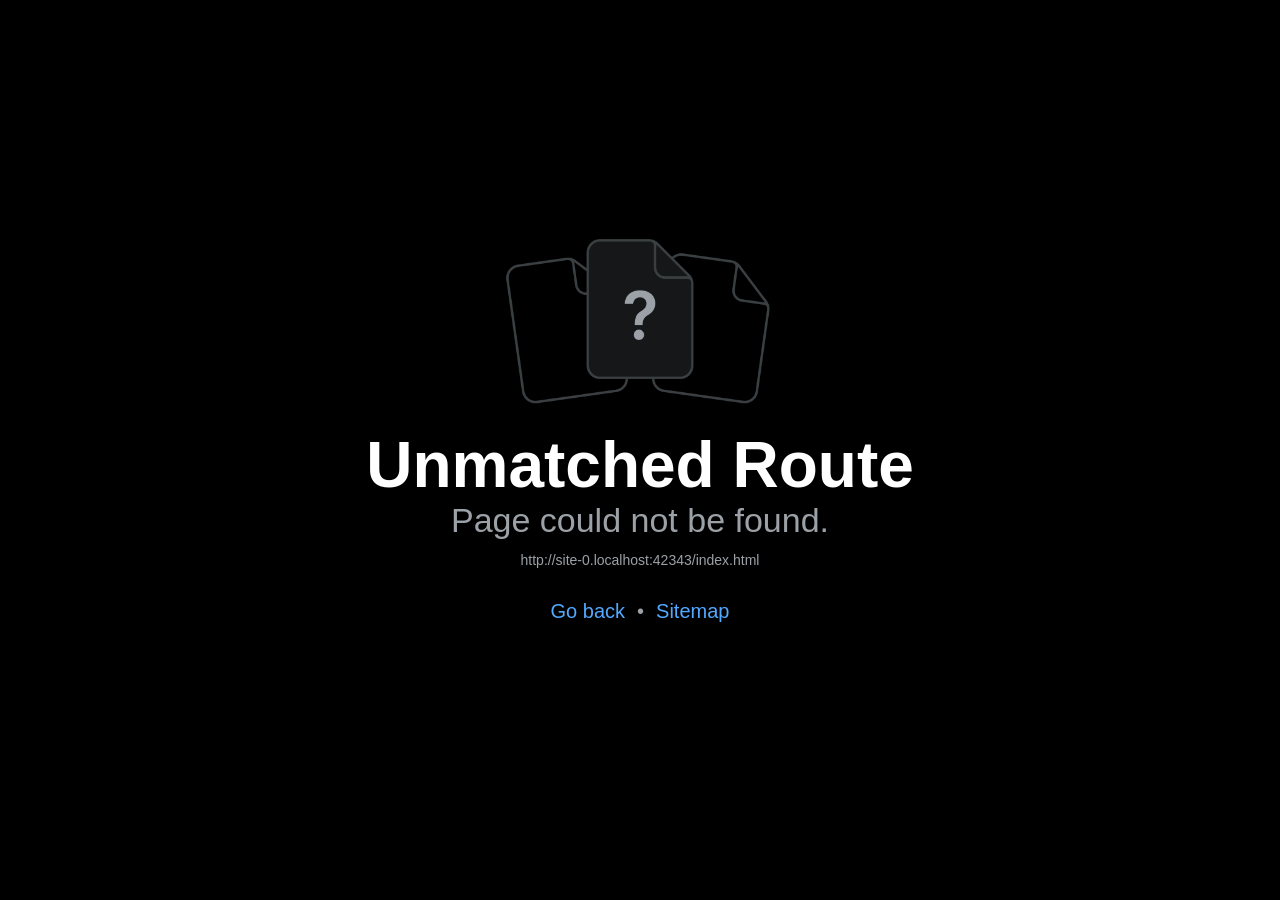
<file: index.html>
<!DOCTYPE html><html  lang="en"><head><title data-rh="true"></title><meta charSet="utf-8"/><meta name="viewport" content="width=device-width, initial-scale=1, shrink-to-fit=no"/><meta http-equiv="X-UA-Compatible" content="IE=edge"/><style id="expo-reset">#root,body,html{height:100%}body{overflow:hidden}#root{display:flex}</style><style id="react-native-stylesheet">[stylesheet-group="0"]{}
body{margin:0;}
button::-moz-focus-inner,input::-moz-focus-inner{border:0;padding:0;}
html{-ms-text-size-adjust:100%;-webkit-text-size-adjust:100%;-webkit-tap-highlight-color:rgba(0,0,0,0);}
input::-webkit-search-cancel-button,input::-webkit-search-decoration,input::-webkit-search-results-button,input::-webkit-search-results-decoration{display:none;}
[stylesheet-group="1"]{}
.css-11aywtz{-moz-appearance:textfield;-webkit-appearance:none;background-color:rgba(0,0,0,0.00);border-bottom-left-radius:0px;border-bottom-right-radius:0px;border-top-left-radius:0px;border-top-right-radius:0px;border:0 solid black;box-sizing:border-box;font:14px -apple-system,BlinkMacSystemFont,"Segoe UI",Roboto,Helvetica,Arial,sans-serif;margin:0px;padding:0px;resize:none;}
.css-146c3p1{background-color:rgba(0,0,0,0.00);border:0 solid black;box-sizing:border-box;color:rgba(0,0,0,1.00);display:inline;font:14px -apple-system,BlinkMacSystemFont,"Segoe UI",Roboto,Helvetica,Arial,sans-serif;list-style:none;margin:0px;padding:0px;position:relative;text-align:start;text-decoration:none;white-space:pre-wrap;word-wrap:break-word;}
.css-1jxf684{background-color:rgba(0,0,0,0.00);border:0 solid black;box-sizing:border-box;color:inherit;display:inline;font:inherit;list-style:none;margin:0px;padding:0px;position:relative;text-align:inherit;text-decoration:none;white-space:inherit;word-wrap:break-word;}
.css-9pa8cd{bottom:0px;height:100%;left:0px;opacity:0;position:absolute;right:0px;top:0px;width:100%;z-index:-1;}
.css-g5y9jx{align-content:flex-start;align-items:stretch;background-color:rgba(0,0,0,0.00);border:0 solid black;box-sizing:border-box;display:flex;flex-basis:auto;flex-direction:column;flex-shrink:0;list-style:none;margin:0px;min-height:0px;min-width:0px;padding:0px;position:relative;text-decoration:none;z-index:0;}
[stylesheet-group="2"]{}
.r-11mg6pl{border-bottom-color:rgba(255,255,255,1.00);border-left-color:rgba(255,255,255,1.00);border-right-color:rgba(255,255,255,1.00);border-top-color:rgba(255,255,255,1.00);}
.r-13awgt0{flex:1;}
.r-1awa8pu{border-bottom-color:rgba(101,119,134,1.00);border-left-color:rgba(101,119,134,1.00);border-right-color:rgba(101,119,134,1.00);border-top-color:rgba(101,119,134,1.00);}
.r-1bq2mok{margin:3px;}
.r-1d4xg89{border-bottom-color:rgba(170,184,194,1.00);border-left-color:rgba(170,184,194,1.00);border-right-color:rgba(170,184,194,1.00);border-top-color:rgba(170,184,194,1.00);}
.r-1dzdj1l{border-bottom-left-radius:10px;border-bottom-right-radius:10px;border-top-left-radius:10px;border-top-right-radius:10px;}
.r-1f0042m{border-bottom-left-radius:5px;border-bottom-right-radius:5px;border-top-left-radius:5px;border-top-right-radius:5px;}
.r-1j16mh1{border-bottom-left-radius:100%;border-bottom-right-radius:100%;border-top-left-radius:100%;border-top-right-radius:100%;}
.r-1jkafct{border-bottom-left-radius:2px;border-bottom-right-radius:2px;border-top-left-radius:2px;border-top-right-radius:2px;}
.r-1jyn79y{border-bottom-color:rgba(0,150,136,1.00);border-left-color:rgba(0,150,136,1.00);border-right-color:rgba(0,150,136,1.00);border-top-color:rgba(0,150,136,1.00);}
.r-1pcd2l5{padding:20px;}
.r-1phboty{border-bottom-style:solid;border-left-style:solid;border-right-style:solid;border-top-style:solid;}
.r-1q9bdsx{border-bottom-left-radius:12px;border-bottom-right-radius:12px;border-top-left-radius:12px;border-top-right-radius:12px;}
.r-1qsk4np{overflow-x:clip;overflow-y:clip;}
.r-1rvyss1{border-bottom-color:rgba(255,255,255,0.20);border-left-color:rgba(255,255,255,0.20);border-right-color:rgba(255,255,255,0.20);border-top-color:rgba(255,255,255,0.20);}
.r-1sp51qo{padding:10px;}
.r-1udh08x{overflow-x:hidden;overflow-y:hidden;}
.r-1uu6nss{padding:5px;}
.r-1xfd6ze{border-bottom-left-radius:8px;border-bottom-right-radius:8px;border-top-left-radius:8px;border-top-right-radius:8px;}
.r-4a18lf{border-bottom-color:rgba(255,0,0,1.00);border-left-color:rgba(255,0,0,1.00);border-right-color:rgba(255,0,0,1.00);border-top-color:rgba(255,0,0,1.00);}
.r-60ke3l{border-bottom-color:rgba(0,128,0,1.00);border-left-color:rgba(0,128,0,1.00);border-right-color:rgba(0,128,0,1.00);border-top-color:rgba(0,128,0,1.00);}
.r-6t2glc{border-bottom-left-radius:40px;border-bottom-right-radius:40px;border-top-left-radius:40px;border-top-right-radius:40px;}
.r-9x6qib{border-bottom-color:rgba(204,214,221,1.00);border-left-color:rgba(204,214,221,1.00);border-right-color:rgba(204,214,221,1.00);border-top-color:rgba(204,214,221,1.00);}
.r-crgep1{margin:0px;}
.r-d045u9{border-bottom-width:2px;border-left-width:2px;border-right-width:2px;border-top-width:2px;}
.r-d23pfw{padding:24px;}
.r-edyy15{padding:8px;}
.r-fx7oqy{border-bottom-color:rgba(0,0,255,1.00);border-left-color:rgba(0,0,255,1.00);border-right-color:rgba(0,0,255,1.00);border-top-color:rgba(0,0,255,1.00);}
.r-krxsd3{display:-webkit-box;}
.r-rs99b7{border-bottom-width:1px;border-left-width:1px;border-right-width:1px;border-top-width:1px;}
.r-t60dpp{padding:0px;}
.r-wg31gx{border-bottom-color:rgba(49,53,56,1.00);border-left-color:rgba(49,53,56,1.00);border-right-color:rgba(49,53,56,1.00);border-top-color:rgba(49,53,56,1.00);}
.r-xoduu5{display:inline-flex;}
.r-ywje51{margin:auto;}
.r-z2wwpe{border-bottom-left-radius:4px;border-bottom-right-radius:4px;border-top-left-radius:4px;border-top-right-radius:4px;}
[stylesheet-group="2.1"]{}
.r-11f147o{padding-bottom:8px;padding-top:8px;}
.r-11gswi8{padding-left:3px;padding-right:3px;}
.r-17q4wm6{margin-left:5px;margin-right:5px;}
.r-184id4b{margin-bottom:12px;margin-top:12px;}
.r-1d7mnkm{padding-bottom:15px;padding-top:15px;}
.r-1e084wi{padding-left:0px;padding-right:0px;}
.r-1mmae3n{padding-bottom:12px;padding-top:12px;}
.r-1ntr0p{padding-left:5px;padding-right:5px;}
.r-1rsorjc{padding-left:36px;padding-right:36px;}
.r-1yd117h{padding-bottom:7px;padding-top:7px;}
.r-3o4zer{padding-left:12px;padding-right:12px;}
.r-cxgwc0{padding-left:24px;padding-right:24px;}
.r-f8sm7e{margin-left:auto;margin-right:auto;}
.r-is05cd{padding-left:8px;padding-right:8px;}
.r-jdiy1a{margin-left:11px;margin-right:11px;}
.r-jusfrs{margin-left:12px;margin-right:12px;}
.r-n5f61p{margin-bottom:3px;margin-top:3px;}
.r-n7gxbd{padding-left:4px;padding-right:4px;}
.r-u9wvl5{padding-left:20px;padding-right:20px;}
.r-ugi1tw{padding-left:5%;padding-right:5%;}
.r-w7s2jr{padding-bottom:16px;padding-top:16px;}
.r-ytbthy{padding-bottom:10px;padding-top:10px;}
[stylesheet-group="2.2"]{}
.r-10s2tm5{left:0%;}
.r-16o8guy{right:100%;}
.r-1a11zyx{margin-right:12px;}
.r-1cwvpvk{margin-left:12px;}
.r-1e97lx8{margin-right:3px;}
.r-1euzeng{padding-left:24px;}
.r-1g4tz6n{margin-right:-14.5px;}
.r-1h31txp{padding-right:16px;}
.r-1lhn9r{margin-left:-14.5px;}
.r-1sqnqi2{margin-left:3px;}
.r-1vl2501{padding-right:24px;}
.r-9mo606{margin-right:10px;}
.r-c59us2{left:-3px;}
.r-dqe1q{right:0%;}
.r-qb41rp{margin-right:5px;}
.r-rci37q{left:100%;}
.r-uhung1{margin-left:10px;}
.r-vpmibe{right:-3px;}
.r-w67my2{padding-left:16px;}
.r-wizibn{margin-left:5px;}
[stylesheet-group="3"]{}
.r-105ug2t{pointer-events:auto!important;}
.r-10ptun7{height:16px;}
.r-10v3vxq{transform:scaleX(-1);}
.r-10x49cs{font-size:10px;}
.r-10xqauy{padding-top:env(safe-area-inset-top);}
.r-11j9u27{visibility:hidden;}
.r-11mpjr4{background-color:rgba(223,223,223,1.00);}
.r-11udlyb{background-color:rgba(0,150,136,1.00);}
.r-11v9fek{min-width:180px;}
.r-11yh6sk{overflow-x:hidden;}
.r-12f6czt{top:17px;}
.r-12vffkv>* {pointer-events:auto;}
.r-12vffkv{pointer-events:none!important;}
.r-135wba7{line-height:24px;}
.r-13aq9py{animation-name:r-1iq689l;}
.r-13qz1uu{width:100%;}
.r-13tjlyg{transition-duration:0.1s;}
.r-1472mwg{height:24px;}
.r-14gqq1x{margin-top:4px;}
.r-14lw9ot{background-color:rgba(255,255,255,1.00);}
.r-14sbq61{background-color:rgba(33,150,243,1.00);}
.r-150rngu{-webkit-overflow-scrolling:touch;}
.r-16y2uox{flex-grow:1;}
.r-173mn98{align-self:flex-end;}
.r-173mzie{transform:scaleY(-1);}
.r-1777fci{justify-content:center;}
.r-17bb2tj{animation-duration:0.75s;}
.r-17leim2{background-repeat:repeat;}
.r-17s6mgv{justify-content:flex-end;}
.r-17tb59b{opacity:0.7;}
.r-17tloay{opacity:0.6;}
.r-17u3ijr{background-color:rgba(155,161,166,0.27);}
.r-184en5c{z-index:1;}
.r-18nhz7w{top:-3px;}
.r-18u1ve8{color:rgba(255,255,255,0.40);}
.r-18u37iz{flex-direction:row;}
.r-19oahor{font-size:64px;}
.r-19wmn03{width:20px;}
.r-19z077z{touch-action:none;}
.r-1a2p6p6{-webkit-text-decoration-style:solid;text-decoration-style:solid;}
.r-1abnn5w{animation-play-state:paused;}
.r-1acpoxo{width:36px;}
.r-1aiqnjv{font-family:monospace,monospace;}
.r-1aockid{width:40px;}
.r-1awozwy{align-items:center;}
.r-1ay1djp{animation-duration:1s;}
.r-1b43r93{font-size:14px;}
.r-1c6unfx{forced-color-adjust:none;}
.r-1c85bru{width:270px;}
.r-1cmwbt1{gap:8px;}
.r-1d2f490{left:0px;}
.r-1d5kdc7{flex-direction:column-reverse;}
.r-1ddef8g{-webkit-text-decoration-line:underline;text-decoration-line:underline;}
.r-1dernwh{height:70%;}
.r-1dpkw9{letter-spacing:0.3px;}
.r-1ei5mc7{cursor:inherit;}
.r-1enofrn{font-size:12px;}
.r-1euycsn{flex-direction:row-reverse;}
.r-1ewcgjf{box-shadow:0px 1px 3px rgba(0,0,0,0.5);}
.r-1ff274t{text-align:right;}
.r-1ffj0ar{background-color:rgba(0,0,0,0.40);}
.r-1g80hic{opacity:0.8;}
.r-1ge9hsw{max-width:960px;}
.r-1ghxqbu{font-variant:tabular-nums;}
.r-1h0z5md{justify-content:flex-start;}
.r-1habvwh{align-items:flex-start;}
.r-1i10wst{font-size:18px;}
.r-1i6wzkk{-moz-transition-property:opacity;-webkit-transition-property:opacity;transition-property:opacity;}
.r-1i71y14{gap:14px;}
.r-1ikidpy{letter-spacing:0.5px;}
.r-1iln25a{word-wrap:normal;}
.r-1inkyih{font-size:17px;}
.r-1iusvr4{flex-basis:0px;}
.r-1janqcz{width:16px;}
.r-1jkjb{margin-left:8px;}
.r-1kb76zh{margin-right:8px;}
.r-1kfrs79{font-weight:600;}
.r-1kihuf0{align-self:center;}
.r-1ld3bg{top:-4px;}
.r-1ldzwu0{animation-timing-function:linear;}
.r-1loqt21{cursor:pointer;}
.r-1mhb1uw{width:42px;}
.r-1mlwlqe{flex-basis:auto;}
.r-1mrlafo{background-position:0;}
.r-1muvv40{animation-iteration-count:infinite;}
.r-1niwhzg{background-color:rgba(0,0,0,0.00);}
.r-1nlw0im{bottom:8px;}
.r-1no09lo{margin-top:28px;}
.r-1nxhmzv{margin-bottom:28px;}
.r-1ny4l3l{outline-style:none;}
.r-1ocf4r9{scroll-snap-type:y mandatory;}
.r-1onu96p{border-curve:continuous;}
.r-1oszu61{align-items:stretch;}
.r-1otgn73{touch-action:manipulation;}
.r-1p0dtai{bottom:0px;}
.r-1pi2tsx{height:100%;}
.r-1pm8pkb{font-family:Courier;}
.r-1qd0xha{font-family:-apple-system,BlinkMacSystemFont,"Segoe UI",Roboto,Helvetica,Arial,sans-serif;}
.r-1qulhi1{animation-name:r-1pzkwqh;}
.r-1r4fvd0{color:rgba(82,169,255,1.00);}
.r-1r74h94{left:8px;}
.r-1r8g8re{height:36px;}
.r-1rnoaur{overflow-y:auto;}
.r-1sg8ghl{z-index:1000;}
.r-1ssbvtb{gap:12px;}
.r-1sxrcry{background-size:auto;}
.r-1udbk01{text-overflow:ellipsis;}
.r-1ui5ee8{font-size:32px;}
.r-1vr29t4{font-weight:800;}
.r-1w6e6rj{flex-wrap:wrap;}
.r-1wbh5a2{flex-shrink:1;}
.r-1wtj0ep{justify-content:space-between;}
.r-1wyyakw{z-index:-1;}
.r-1xcajam{position:fixed;}
.r-1xnzce8{-moz-user-select:text;-webkit-user-select:text;user-select:text;}
.r-1xpsq9i{box-shadow:0px 3px 3px rgba(0, 0, 0, 0.33);}
.r-1xzupcd{width:13px;}
.r-1yef0xd{animation-name:r-11cv4x;}
.r-2eszeu::-webkit-scrollbar{display:none}
.r-2eszeu{scrollbar-width:none;}
.r-30o5oe{-moz-appearance:none;-ms-appearance:none;-webkit-appearance:none;appearance:none;}
.r-356f0p{letter-spacing:0.35px;}
.r-3mc0re{right:8px;}
.r-3s2u2q{white-space:nowrap;}
.r-417010{z-index:0;}
.r-4gszlv{background-size:cover;}
.r-4v7adb{height:5px;}
.r-5oul0u{margin-bottom:8px;}
.r-60vfwk{min-width:1px;}
.r-633pao>* {pointer-events:none;}
.r-633pao{pointer-events:none!important;}
.r-6dt33c{opacity:1;}
.r-6gpygo{margin-bottom:12px;}
.r-6taxm2:-ms-input-placeholder{color:var(--placeholderTextColor);opacity:1;}
.r-6taxm2::-moz-placeholder{color:var(--placeholderTextColor);opacity:1;}
.r-6taxm2::-webkit-input-placeholder{color:var(--placeholderTextColor);opacity:1;}
.r-6taxm2::placeholder{color:var(--placeholderTextColor);opacity:1;}
.r-726pan{width:31px;}
.r-76blku{height:21px;}
.r-7cikom{font-size:inherit;}
.r-7q8q6z{cursor:default;}
.r-8akbws{-webkit-box-orient:vertical;}
.r-8ay8q1{letter-spacing:0.1px;}
.r-97e31f{padding-bottom:env(safe-area-inset-bottom);}
.r-9daxd3{animation-duration:250ms;}
.r-a023e6{font-size:15px;}
.r-adyw6z{font-size:20px;}
.r-agouwx{transform:translateZ(0);}
.r-ah5dr5>* {pointer-events:none;}
.r-ah5dr5{pointer-events:auto!important;}
.r-aruset{font-weight:200;}
.r-bi4vy9{transform:translateY(100%);}
.r-bt1l66{min-height:20px;}
.r-buy8e9{overflow-y:hidden;}
.r-bv2aro{padding-left:env(safe-area-inset-left);}
.r-c68hjy{color:rgba(161,161,161,1.00);}
.r-cpa5s6{scroll-snap-align:start;}
.r-cqee49{color:rgba(0,0,0,1.00);}
.r-dkge59{background-color:rgba(170,184,194,1.00);}
.r-dnmrzs{max-width:100%;}
.r-e1k2in{right:16px;}
.r-eafdt9{transition-duration:0.15s;}
.r-ebwn4k{animation-name:r-q67da2;}
.r-ehq7j7{background-size:contain;}
.r-eqz5dr{flex-direction:column;}
.r-eu3ka{height:40px;}
.r-fdjqy7{text-align:left;}
.r-g3mlsw{animation-name:r-t2lo5v;}
.r-ghxds0{transform:translateY(0%);}
.r-gtdqiz{position:-webkit-sticky;position:sticky;}
.r-h0d30l{height:28px;}
.r-hxflta{padding-right:env(safe-area-inset-right);}
.r-icoktb{opacity:0.5;}
.r-ipm5af{top:0px;}
.r-jwli3a{color:rgba(255,255,255,1.00);}
.r-k200y{align-self:flex-start;}
.r-kemksi{background-color:rgba(0,0,0,1.00);}
.r-kizejy{color:rgba(155,161,166,1.00);}
.r-knv0ih{margin-top:8px;}
.r-leqjx2{animation-timing-function:cubic-bezier(0.215, 0.61, 0.355, 1);}
.r-lltvgl{overflow-x:auto;}
.r-lpb231{height:168px;}
.r-lrsllp{width:24px;}
.r-lrvibr{-moz-user-select:none;-webkit-user-select:none;user-select:none;}
.r-majxgm{font-weight:500;}
.r-mfh4gg{scroll-snap-type:x mandatory;}
.r-mhe3cw{z-index:10;}
.r-mro3nb{background-color:rgba(21,23,24,1.00);}
.r-n6v787{font-size:13px;}
.r-o4n3w5{width:23px;}
.r-o9xkwf{top:2px;}
.r-orgf3d{opacity:0;}
.r-q4m81j{text-align:center;}
.r-qfi6ny{top:30000px;}
.r-qklmqi{border-bottom-width:1px;}
.r-qn3fzs{padding-bottom:24px;}
.r-rjixqe{line-height:20px;}
.r-rs94m5{background-image:url("[data-uri]");}
.r-s62m2j{animation-timing-function:cubic-bezier(0.47, 0, 0.745, 0.715);}
.r-sfbmgh{z-index:9999;}
.r-so7y2g{line-height:64px;}
.r-tsynxw{text-transform:uppercase;}
.r-u4tkfy{min-height:62px;}
.r-u6sd8q{background-repeat:no-repeat;}
.r-u8s1d{position:absolute;}
.r-u92y06{background-color:rgba(255,165,0,1.00);}
.r-ubezar{font-size:16px;}
.r-uho16t{font-size:34px;}
.r-vacyoi{padding-bottom:64px;}
.r-van48c{caret-color:transparent;}
.r-vboj7i{top:-7px;}
.r-vvn4in{background-position:center;}
.r-vw2c0b{font-weight:bold;}
.r-wfqgy4{transition-duration:100ms;}
.r-ws9h79{left:4px;}
.r-x11e5r{font-family:SFMono-Regular, Menlo, Monaco, Consolas, "Liberation Mono", "Courier New", monospace;}
.r-x3cy2q{background-size:100% 100%;}
.r-xx3c9p{animation-name:r-imtty0;}
.r-y7v2we{background-color:rgba(32,36,37,1.00);}
.r-yivrw8{height:62px;}
.r-z80fyv{height:20px;}
.r-zchlnj{right:0px;}
.r-zz5t5d{font-size:28px;}
@-webkit-keyframes r-11cv4x{0%{transform:rotate(0deg);}100%{transform:rotate(360deg);}}
@-webkit-keyframes r-1iq689l{0%{transform:translateY(0%);}100%{transform:translateY(100%);}}
@-webkit-keyframes r-1pzkwqh{0%{transform:translateY(100%);}100%{transform:translateY(0%);}}
@-webkit-keyframes r-imtty0{0%{opacity:0;}100%{opacity:1;}}
@-webkit-keyframes r-q67da2{0%{transform:translateX(-100%);}100%{transform:translateX(400%);}}
@-webkit-keyframes r-t2lo5v{0%{opacity:1;}100%{opacity:0;}}
@keyframes r-11cv4x{0%{transform:rotate(0deg);}100%{transform:rotate(360deg);}}
@keyframes r-1iq689l{0%{transform:translateY(0%);}100%{transform:translateY(100%);}}
@keyframes r-1pzkwqh{0%{transform:translateY(100%);}100%{transform:translateY(0%);}}
@keyframes r-imtty0{0%{opacity:0;}100%{opacity:1;}}
@keyframes r-q67da2{0%{transform:translateX(-100%);}100%{transform:translateX(400%);}}
@keyframes r-t2lo5v{0%{opacity:1;}100%{opacity:0;}}</style><script type="module">globalThis.__EXPO_ROUTER_HYDRATE__=true;</script><link rel="preload" href="/_expo/static/css/web-a90a2da799e51731002fde9469a9a006.css" as="style"><link rel="stylesheet" href="/_expo/static/css/web-a90a2da799e51731002fde9469a9a006.css"><link rel="icon" href="/favicon.ico" /></head><body><div id="root"><div class="css-g5y9jx r-13awgt0"><!--$--><!--/$--></div></div><script src="/_expo/static/js/web/entry-6d2f45050a0d2d57c42822517a42cdc3.js" defer></script>
</body></html>
</file>
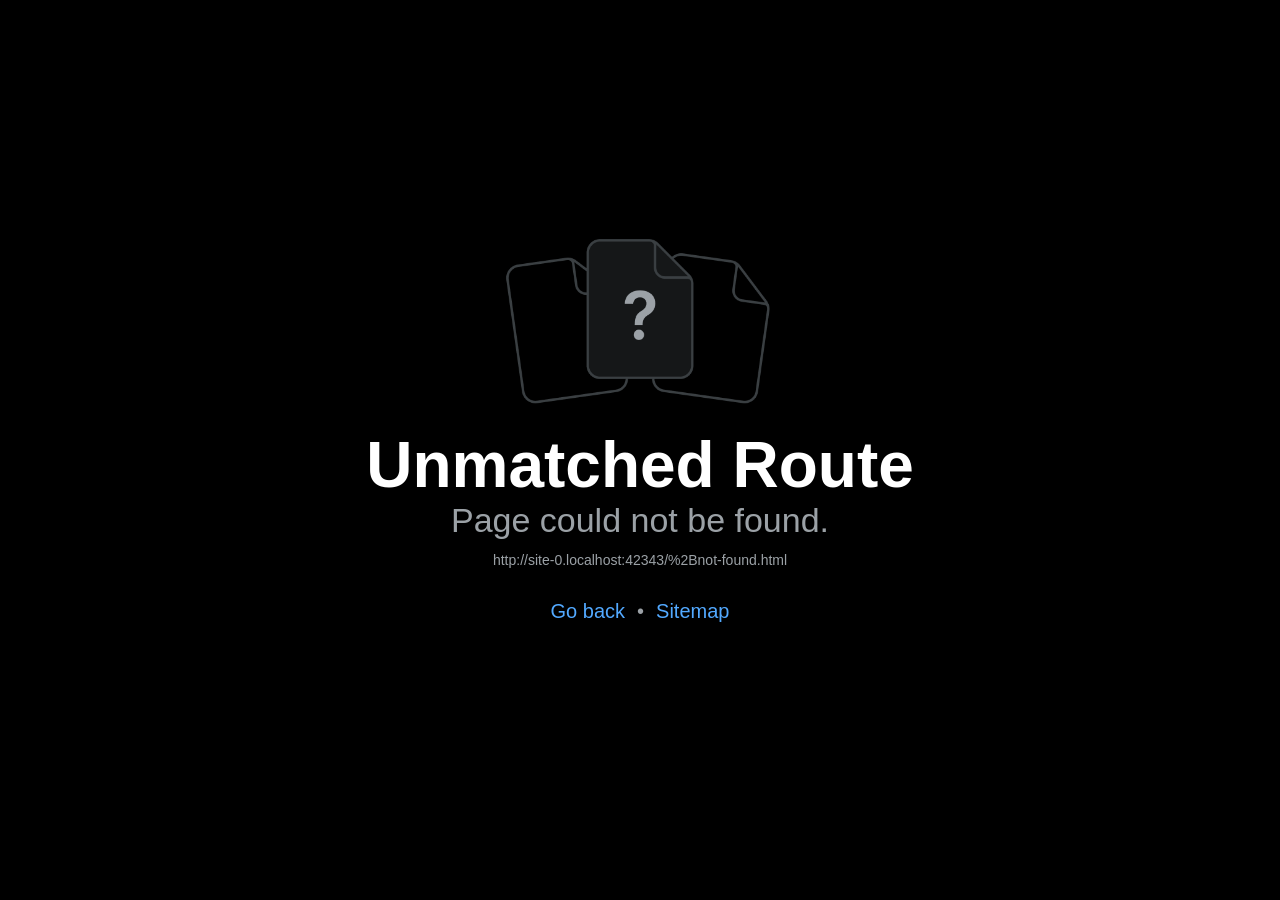
<file: +not-found.html>
<!DOCTYPE html><html  lang="en"><head><title data-rh="true"></title><meta charSet="utf-8"/><meta name="viewport" content="width=device-width, initial-scale=1, shrink-to-fit=no"/><meta http-equiv="X-UA-Compatible" content="IE=edge"/><style id="expo-reset">#root,body,html{height:100%}body{overflow:hidden}#root{display:flex}</style><style id="react-native-stylesheet">[stylesheet-group="0"]{}
body{margin:0;}
button::-moz-focus-inner,input::-moz-focus-inner{border:0;padding:0;}
html{-ms-text-size-adjust:100%;-webkit-text-size-adjust:100%;-webkit-tap-highlight-color:rgba(0,0,0,0);}
input::-webkit-search-cancel-button,input::-webkit-search-decoration,input::-webkit-search-results-button,input::-webkit-search-results-decoration{display:none;}
[stylesheet-group="1"]{}
.css-11aywtz{-moz-appearance:textfield;-webkit-appearance:none;background-color:rgba(0,0,0,0.00);border-bottom-left-radius:0px;border-bottom-right-radius:0px;border-top-left-radius:0px;border-top-right-radius:0px;border:0 solid black;box-sizing:border-box;font:14px -apple-system,BlinkMacSystemFont,"Segoe UI",Roboto,Helvetica,Arial,sans-serif;margin:0px;padding:0px;resize:none;}
.css-146c3p1{background-color:rgba(0,0,0,0.00);border:0 solid black;box-sizing:border-box;color:rgba(0,0,0,1.00);display:inline;font:14px -apple-system,BlinkMacSystemFont,"Segoe UI",Roboto,Helvetica,Arial,sans-serif;list-style:none;margin:0px;padding:0px;position:relative;text-align:start;text-decoration:none;white-space:pre-wrap;word-wrap:break-word;}
.css-1jxf684{background-color:rgba(0,0,0,0.00);border:0 solid black;box-sizing:border-box;color:inherit;display:inline;font:inherit;list-style:none;margin:0px;padding:0px;position:relative;text-align:inherit;text-decoration:none;white-space:inherit;word-wrap:break-word;}
.css-9pa8cd{bottom:0px;height:100%;left:0px;opacity:0;position:absolute;right:0px;top:0px;width:100%;z-index:-1;}
.css-g5y9jx{align-content:flex-start;align-items:stretch;background-color:rgba(0,0,0,0.00);border:0 solid black;box-sizing:border-box;display:flex;flex-basis:auto;flex-direction:column;flex-shrink:0;list-style:none;margin:0px;min-height:0px;min-width:0px;padding:0px;position:relative;text-decoration:none;z-index:0;}
[stylesheet-group="2"]{}
.r-11mg6pl{border-bottom-color:rgba(255,255,255,1.00);border-left-color:rgba(255,255,255,1.00);border-right-color:rgba(255,255,255,1.00);border-top-color:rgba(255,255,255,1.00);}
.r-13awgt0{flex:1;}
.r-1awa8pu{border-bottom-color:rgba(101,119,134,1.00);border-left-color:rgba(101,119,134,1.00);border-right-color:rgba(101,119,134,1.00);border-top-color:rgba(101,119,134,1.00);}
.r-1bq2mok{margin:3px;}
.r-1d4xg89{border-bottom-color:rgba(170,184,194,1.00);border-left-color:rgba(170,184,194,1.00);border-right-color:rgba(170,184,194,1.00);border-top-color:rgba(170,184,194,1.00);}
.r-1dzdj1l{border-bottom-left-radius:10px;border-bottom-right-radius:10px;border-top-left-radius:10px;border-top-right-radius:10px;}
.r-1f0042m{border-bottom-left-radius:5px;border-bottom-right-radius:5px;border-top-left-radius:5px;border-top-right-radius:5px;}
.r-1j16mh1{border-bottom-left-radius:100%;border-bottom-right-radius:100%;border-top-left-radius:100%;border-top-right-radius:100%;}
.r-1jkafct{border-bottom-left-radius:2px;border-bottom-right-radius:2px;border-top-left-radius:2px;border-top-right-radius:2px;}
.r-1jyn79y{border-bottom-color:rgba(0,150,136,1.00);border-left-color:rgba(0,150,136,1.00);border-right-color:rgba(0,150,136,1.00);border-top-color:rgba(0,150,136,1.00);}
.r-1pcd2l5{padding:20px;}
.r-1phboty{border-bottom-style:solid;border-left-style:solid;border-right-style:solid;border-top-style:solid;}
.r-1q9bdsx{border-bottom-left-radius:12px;border-bottom-right-radius:12px;border-top-left-radius:12px;border-top-right-radius:12px;}
.r-1qsk4np{overflow-x:clip;overflow-y:clip;}
.r-1rvyss1{border-bottom-color:rgba(255,255,255,0.20);border-left-color:rgba(255,255,255,0.20);border-right-color:rgba(255,255,255,0.20);border-top-color:rgba(255,255,255,0.20);}
.r-1sp51qo{padding:10px;}
.r-1udh08x{overflow-x:hidden;overflow-y:hidden;}
.r-1uu6nss{padding:5px;}
.r-1xfd6ze{border-bottom-left-radius:8px;border-bottom-right-radius:8px;border-top-left-radius:8px;border-top-right-radius:8px;}
.r-4a18lf{border-bottom-color:rgba(255,0,0,1.00);border-left-color:rgba(255,0,0,1.00);border-right-color:rgba(255,0,0,1.00);border-top-color:rgba(255,0,0,1.00);}
.r-60ke3l{border-bottom-color:rgba(0,128,0,1.00);border-left-color:rgba(0,128,0,1.00);border-right-color:rgba(0,128,0,1.00);border-top-color:rgba(0,128,0,1.00);}
.r-6t2glc{border-bottom-left-radius:40px;border-bottom-right-radius:40px;border-top-left-radius:40px;border-top-right-radius:40px;}
.r-9x6qib{border-bottom-color:rgba(204,214,221,1.00);border-left-color:rgba(204,214,221,1.00);border-right-color:rgba(204,214,221,1.00);border-top-color:rgba(204,214,221,1.00);}
.r-crgep1{margin:0px;}
.r-d045u9{border-bottom-width:2px;border-left-width:2px;border-right-width:2px;border-top-width:2px;}
.r-d23pfw{padding:24px;}
.r-edyy15{padding:8px;}
.r-fx7oqy{border-bottom-color:rgba(0,0,255,1.00);border-left-color:rgba(0,0,255,1.00);border-right-color:rgba(0,0,255,1.00);border-top-color:rgba(0,0,255,1.00);}
.r-krxsd3{display:-webkit-box;}
.r-rs99b7{border-bottom-width:1px;border-left-width:1px;border-right-width:1px;border-top-width:1px;}
.r-t60dpp{padding:0px;}
.r-wg31gx{border-bottom-color:rgba(49,53,56,1.00);border-left-color:rgba(49,53,56,1.00);border-right-color:rgba(49,53,56,1.00);border-top-color:rgba(49,53,56,1.00);}
.r-xoduu5{display:inline-flex;}
.r-ywje51{margin:auto;}
.r-z2wwpe{border-bottom-left-radius:4px;border-bottom-right-radius:4px;border-top-left-radius:4px;border-top-right-radius:4px;}
[stylesheet-group="2.1"]{}
.r-11f147o{padding-bottom:8px;padding-top:8px;}
.r-11gswi8{padding-left:3px;padding-right:3px;}
.r-17q4wm6{margin-left:5px;margin-right:5px;}
.r-184id4b{margin-bottom:12px;margin-top:12px;}
.r-1d7mnkm{padding-bottom:15px;padding-top:15px;}
.r-1e084wi{padding-left:0px;padding-right:0px;}
.r-1mmae3n{padding-bottom:12px;padding-top:12px;}
.r-1ntr0p{padding-left:5px;padding-right:5px;}
.r-1rsorjc{padding-left:36px;padding-right:36px;}
.r-1yd117h{padding-bottom:7px;padding-top:7px;}
.r-3o4zer{padding-left:12px;padding-right:12px;}
.r-cxgwc0{padding-left:24px;padding-right:24px;}
.r-f8sm7e{margin-left:auto;margin-right:auto;}
.r-is05cd{padding-left:8px;padding-right:8px;}
.r-jdiy1a{margin-left:11px;margin-right:11px;}
.r-jusfrs{margin-left:12px;margin-right:12px;}
.r-n5f61p{margin-bottom:3px;margin-top:3px;}
.r-n7gxbd{padding-left:4px;padding-right:4px;}
.r-u9wvl5{padding-left:20px;padding-right:20px;}
.r-ugi1tw{padding-left:5%;padding-right:5%;}
.r-w7s2jr{padding-bottom:16px;padding-top:16px;}
.r-ytbthy{padding-bottom:10px;padding-top:10px;}
[stylesheet-group="2.2"]{}
.r-10s2tm5{left:0%;}
.r-16o8guy{right:100%;}
.r-1a11zyx{margin-right:12px;}
.r-1cwvpvk{margin-left:12px;}
.r-1e97lx8{margin-right:3px;}
.r-1euzeng{padding-left:24px;}
.r-1g4tz6n{margin-right:-14.5px;}
.r-1h31txp{padding-right:16px;}
.r-1lhn9r{margin-left:-14.5px;}
.r-1sqnqi2{margin-left:3px;}
.r-1vl2501{padding-right:24px;}
.r-9mo606{margin-right:10px;}
.r-c59us2{left:-3px;}
.r-dqe1q{right:0%;}
.r-qb41rp{margin-right:5px;}
.r-rci37q{left:100%;}
.r-uhung1{margin-left:10px;}
.r-vpmibe{right:-3px;}
.r-w67my2{padding-left:16px;}
.r-wizibn{margin-left:5px;}
[stylesheet-group="3"]{}
.r-105ug2t{pointer-events:auto!important;}
.r-10ptun7{height:16px;}
.r-10v3vxq{transform:scaleX(-1);}
.r-10x49cs{font-size:10px;}
.r-10xqauy{padding-top:env(safe-area-inset-top);}
.r-11j9u27{visibility:hidden;}
.r-11mpjr4{background-color:rgba(223,223,223,1.00);}
.r-11udlyb{background-color:rgba(0,150,136,1.00);}
.r-11v9fek{min-width:180px;}
.r-11yh6sk{overflow-x:hidden;}
.r-12f6czt{top:17px;}
.r-12vffkv>* {pointer-events:auto;}
.r-12vffkv{pointer-events:none!important;}
.r-135wba7{line-height:24px;}
.r-13aq9py{animation-name:r-1iq689l;}
.r-13qz1uu{width:100%;}
.r-13tjlyg{transition-duration:0.1s;}
.r-1472mwg{height:24px;}
.r-14gqq1x{margin-top:4px;}
.r-14lw9ot{background-color:rgba(255,255,255,1.00);}
.r-14sbq61{background-color:rgba(33,150,243,1.00);}
.r-150rngu{-webkit-overflow-scrolling:touch;}
.r-16y2uox{flex-grow:1;}
.r-173mn98{align-self:flex-end;}
.r-173mzie{transform:scaleY(-1);}
.r-1777fci{justify-content:center;}
.r-17bb2tj{animation-duration:0.75s;}
.r-17leim2{background-repeat:repeat;}
.r-17s6mgv{justify-content:flex-end;}
.r-17tb59b{opacity:0.7;}
.r-17tloay{opacity:0.6;}
.r-17u3ijr{background-color:rgba(155,161,166,0.27);}
.r-184en5c{z-index:1;}
.r-18nhz7w{top:-3px;}
.r-18u1ve8{color:rgba(255,255,255,0.40);}
.r-18u37iz{flex-direction:row;}
.r-19oahor{font-size:64px;}
.r-19wmn03{width:20px;}
.r-19z077z{touch-action:none;}
.r-1a2p6p6{-webkit-text-decoration-style:solid;text-decoration-style:solid;}
.r-1abnn5w{animation-play-state:paused;}
.r-1acpoxo{width:36px;}
.r-1aiqnjv{font-family:monospace,monospace;}
.r-1aockid{width:40px;}
.r-1awozwy{align-items:center;}
.r-1ay1djp{animation-duration:1s;}
.r-1b43r93{font-size:14px;}
.r-1c6unfx{forced-color-adjust:none;}
.r-1c85bru{width:270px;}
.r-1cmwbt1{gap:8px;}
.r-1d2f490{left:0px;}
.r-1d5kdc7{flex-direction:column-reverse;}
.r-1ddef8g{-webkit-text-decoration-line:underline;text-decoration-line:underline;}
.r-1dernwh{height:70%;}
.r-1dpkw9{letter-spacing:0.3px;}
.r-1ei5mc7{cursor:inherit;}
.r-1enofrn{font-size:12px;}
.r-1euycsn{flex-direction:row-reverse;}
.r-1ewcgjf{box-shadow:0px 1px 3px rgba(0,0,0,0.5);}
.r-1ff274t{text-align:right;}
.r-1ffj0ar{background-color:rgba(0,0,0,0.40);}
.r-1g80hic{opacity:0.8;}
.r-1ge9hsw{max-width:960px;}
.r-1ghxqbu{font-variant:tabular-nums;}
.r-1h0z5md{justify-content:flex-start;}
.r-1habvwh{align-items:flex-start;}
.r-1i10wst{font-size:18px;}
.r-1i6wzkk{-moz-transition-property:opacity;-webkit-transition-property:opacity;transition-property:opacity;}
.r-1i71y14{gap:14px;}
.r-1ikidpy{letter-spacing:0.5px;}
.r-1iln25a{word-wrap:normal;}
.r-1inkyih{font-size:17px;}
.r-1iusvr4{flex-basis:0px;}
.r-1janqcz{width:16px;}
.r-1jkjb{margin-left:8px;}
.r-1kb76zh{margin-right:8px;}
.r-1kfrs79{font-weight:600;}
.r-1kihuf0{align-self:center;}
.r-1ld3bg{top:-4px;}
.r-1ldzwu0{animation-timing-function:linear;}
.r-1loqt21{cursor:pointer;}
.r-1mhb1uw{width:42px;}
.r-1mlwlqe{flex-basis:auto;}
.r-1mrlafo{background-position:0;}
.r-1muvv40{animation-iteration-count:infinite;}
.r-1niwhzg{background-color:rgba(0,0,0,0.00);}
.r-1nlw0im{bottom:8px;}
.r-1no09lo{margin-top:28px;}
.r-1nxhmzv{margin-bottom:28px;}
.r-1ny4l3l{outline-style:none;}
.r-1ocf4r9{scroll-snap-type:y mandatory;}
.r-1onu96p{border-curve:continuous;}
.r-1oszu61{align-items:stretch;}
.r-1otgn73{touch-action:manipulation;}
.r-1p0dtai{bottom:0px;}
.r-1pi2tsx{height:100%;}
.r-1pm8pkb{font-family:Courier;}
.r-1qd0xha{font-family:-apple-system,BlinkMacSystemFont,"Segoe UI",Roboto,Helvetica,Arial,sans-serif;}
.r-1qulhi1{animation-name:r-1pzkwqh;}
.r-1r4fvd0{color:rgba(82,169,255,1.00);}
.r-1r74h94{left:8px;}
.r-1r8g8re{height:36px;}
.r-1rnoaur{overflow-y:auto;}
.r-1sg8ghl{z-index:1000;}
.r-1ssbvtb{gap:12px;}
.r-1sxrcry{background-size:auto;}
.r-1udbk01{text-overflow:ellipsis;}
.r-1ui5ee8{font-size:32px;}
.r-1vr29t4{font-weight:800;}
.r-1w6e6rj{flex-wrap:wrap;}
.r-1wbh5a2{flex-shrink:1;}
.r-1wtj0ep{justify-content:space-between;}
.r-1wyyakw{z-index:-1;}
.r-1xcajam{position:fixed;}
.r-1xnzce8{-moz-user-select:text;-webkit-user-select:text;user-select:text;}
.r-1xpsq9i{box-shadow:0px 3px 3px rgba(0, 0, 0, 0.33);}
.r-1xzupcd{width:13px;}
.r-1yef0xd{animation-name:r-11cv4x;}
.r-2eszeu::-webkit-scrollbar{display:none}
.r-2eszeu{scrollbar-width:none;}
.r-30o5oe{-moz-appearance:none;-ms-appearance:none;-webkit-appearance:none;appearance:none;}
.r-356f0p{letter-spacing:0.35px;}
.r-3mc0re{right:8px;}
.r-3s2u2q{white-space:nowrap;}
.r-417010{z-index:0;}
.r-4gszlv{background-size:cover;}
.r-4v7adb{height:5px;}
.r-5oul0u{margin-bottom:8px;}
.r-60vfwk{min-width:1px;}
.r-633pao>* {pointer-events:none;}
.r-633pao{pointer-events:none!important;}
.r-6dt33c{opacity:1;}
.r-6gpygo{margin-bottom:12px;}
.r-6taxm2:-ms-input-placeholder{color:var(--placeholderTextColor);opacity:1;}
.r-6taxm2::-moz-placeholder{color:var(--placeholderTextColor);opacity:1;}
.r-6taxm2::-webkit-input-placeholder{color:var(--placeholderTextColor);opacity:1;}
.r-6taxm2::placeholder{color:var(--placeholderTextColor);opacity:1;}
.r-726pan{width:31px;}
.r-76blku{height:21px;}
.r-7cikom{font-size:inherit;}
.r-7q8q6z{cursor:default;}
.r-8akbws{-webkit-box-orient:vertical;}
.r-8ay8q1{letter-spacing:0.1px;}
.r-97e31f{padding-bottom:env(safe-area-inset-bottom);}
.r-9daxd3{animation-duration:250ms;}
.r-a023e6{font-size:15px;}
.r-adyw6z{font-size:20px;}
.r-agouwx{transform:translateZ(0);}
.r-ah5dr5>* {pointer-events:none;}
.r-ah5dr5{pointer-events:auto!important;}
.r-aruset{font-weight:200;}
.r-bi4vy9{transform:translateY(100%);}
.r-bt1l66{min-height:20px;}
.r-buy8e9{overflow-y:hidden;}
.r-bv2aro{padding-left:env(safe-area-inset-left);}
.r-c68hjy{color:rgba(161,161,161,1.00);}
.r-cpa5s6{scroll-snap-align:start;}
.r-cqee49{color:rgba(0,0,0,1.00);}
.r-dkge59{background-color:rgba(170,184,194,1.00);}
.r-dnmrzs{max-width:100%;}
.r-e1k2in{right:16px;}
.r-eafdt9{transition-duration:0.15s;}
.r-ebwn4k{animation-name:r-q67da2;}
.r-ehq7j7{background-size:contain;}
.r-eqz5dr{flex-direction:column;}
.r-eu3ka{height:40px;}
.r-fdjqy7{text-align:left;}
.r-g3mlsw{animation-name:r-t2lo5v;}
.r-ghxds0{transform:translateY(0%);}
.r-gtdqiz{position:-webkit-sticky;position:sticky;}
.r-h0d30l{height:28px;}
.r-hxflta{padding-right:env(safe-area-inset-right);}
.r-icoktb{opacity:0.5;}
.r-ipm5af{top:0px;}
.r-jwli3a{color:rgba(255,255,255,1.00);}
.r-k200y{align-self:flex-start;}
.r-kemksi{background-color:rgba(0,0,0,1.00);}
.r-kizejy{color:rgba(155,161,166,1.00);}
.r-knv0ih{margin-top:8px;}
.r-leqjx2{animation-timing-function:cubic-bezier(0.215, 0.61, 0.355, 1);}
.r-lltvgl{overflow-x:auto;}
.r-lpb231{height:168px;}
.r-lrsllp{width:24px;}
.r-lrvibr{-moz-user-select:none;-webkit-user-select:none;user-select:none;}
.r-majxgm{font-weight:500;}
.r-mfh4gg{scroll-snap-type:x mandatory;}
.r-mhe3cw{z-index:10;}
.r-mro3nb{background-color:rgba(21,23,24,1.00);}
.r-n6v787{font-size:13px;}
.r-o4n3w5{width:23px;}
.r-o9xkwf{top:2px;}
.r-orgf3d{opacity:0;}
.r-q4m81j{text-align:center;}
.r-qfi6ny{top:30000px;}
.r-qklmqi{border-bottom-width:1px;}
.r-qn3fzs{padding-bottom:24px;}
.r-rjixqe{line-height:20px;}
.r-rs94m5{background-image:url("[data-uri]");}
.r-s62m2j{animation-timing-function:cubic-bezier(0.47, 0, 0.745, 0.715);}
.r-sfbmgh{z-index:9999;}
.r-so7y2g{line-height:64px;}
.r-tsynxw{text-transform:uppercase;}
.r-u4tkfy{min-height:62px;}
.r-u6sd8q{background-repeat:no-repeat;}
.r-u8s1d{position:absolute;}
.r-u92y06{background-color:rgba(255,165,0,1.00);}
.r-ubezar{font-size:16px;}
.r-uho16t{font-size:34px;}
.r-vacyoi{padding-bottom:64px;}
.r-van48c{caret-color:transparent;}
.r-vboj7i{top:-7px;}
.r-vvn4in{background-position:center;}
.r-vw2c0b{font-weight:bold;}
.r-wfqgy4{transition-duration:100ms;}
.r-ws9h79{left:4px;}
.r-x11e5r{font-family:SFMono-Regular, Menlo, Monaco, Consolas, "Liberation Mono", "Courier New", monospace;}
.r-x3cy2q{background-size:100% 100%;}
.r-xx3c9p{animation-name:r-imtty0;}
.r-y7v2we{background-color:rgba(32,36,37,1.00);}
.r-yivrw8{height:62px;}
.r-z80fyv{height:20px;}
.r-zchlnj{right:0px;}
.r-zz5t5d{font-size:28px;}
@-webkit-keyframes r-11cv4x{0%{transform:rotate(0deg);}100%{transform:rotate(360deg);}}
@-webkit-keyframes r-1iq689l{0%{transform:translateY(0%);}100%{transform:translateY(100%);}}
@-webkit-keyframes r-1pzkwqh{0%{transform:translateY(100%);}100%{transform:translateY(0%);}}
@-webkit-keyframes r-imtty0{0%{opacity:0;}100%{opacity:1;}}
@-webkit-keyframes r-q67da2{0%{transform:translateX(-100%);}100%{transform:translateX(400%);}}
@-webkit-keyframes r-t2lo5v{0%{opacity:1;}100%{opacity:0;}}
@keyframes r-11cv4x{0%{transform:rotate(0deg);}100%{transform:rotate(360deg);}}
@keyframes r-1iq689l{0%{transform:translateY(0%);}100%{transform:translateY(100%);}}
@keyframes r-1pzkwqh{0%{transform:translateY(100%);}100%{transform:translateY(0%);}}
@keyframes r-imtty0{0%{opacity:0;}100%{opacity:1;}}
@keyframes r-q67da2{0%{transform:translateX(-100%);}100%{transform:translateX(400%);}}
@keyframes r-t2lo5v{0%{opacity:1;}100%{opacity:0;}}</style><script type="module">globalThis.__EXPO_ROUTER_HYDRATE__=true;</script><link rel="preload" href="/_expo/static/css/web-a90a2da799e51731002fde9469a9a006.css" as="style"><link rel="stylesheet" href="/_expo/static/css/web-a90a2da799e51731002fde9469a9a006.css"><link rel="icon" href="/favicon.ico" /></head><body><div id="root"><div class="css-g5y9jx r-13awgt0"></div></div><script src="/_expo/static/js/web/entry-6d2f45050a0d2d57c42822517a42cdc3.js" defer></script>
</body></html>
</file>
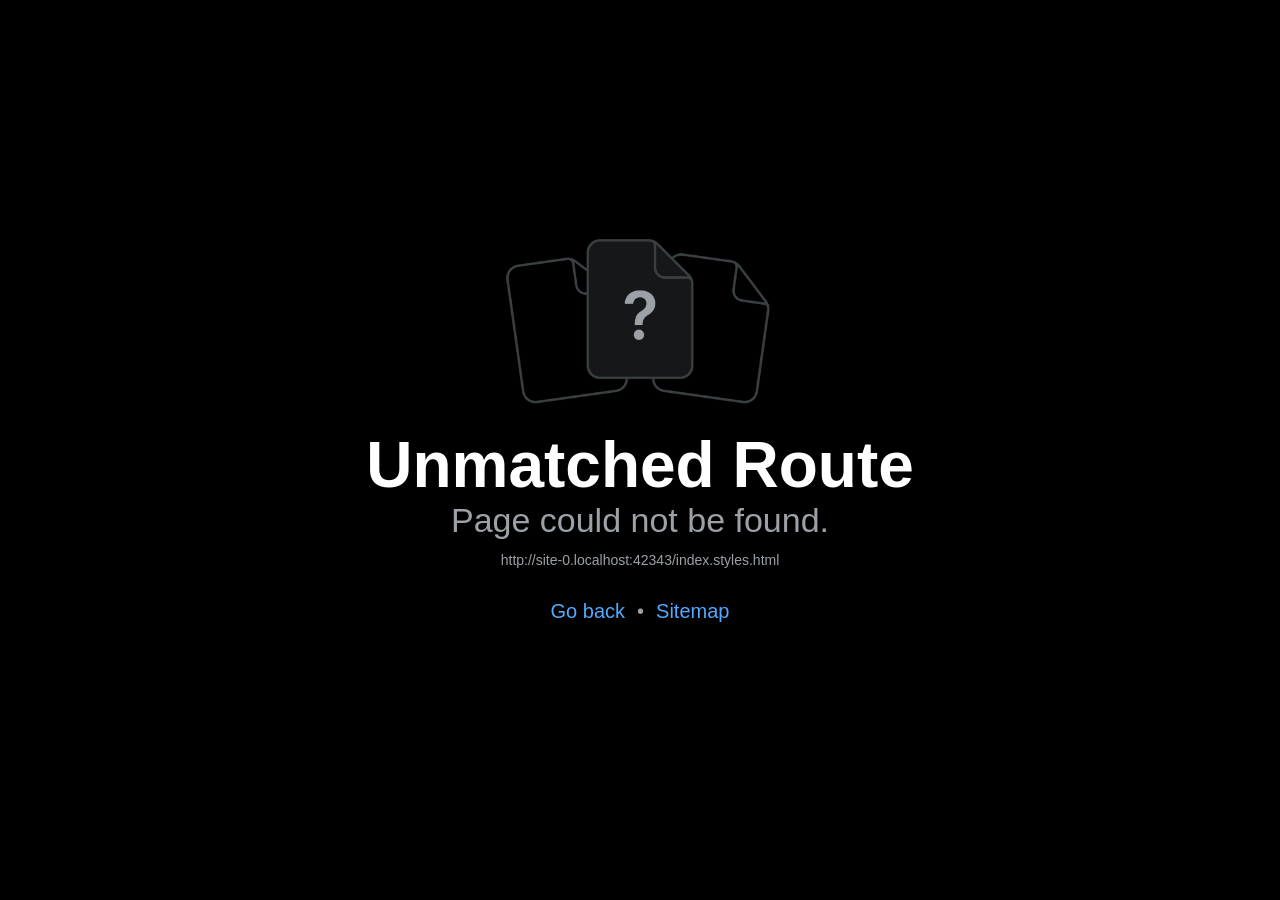
<file: index.styles.html>
<!DOCTYPE html><html  lang="en"><head><title data-rh="true"></title><meta charSet="utf-8"/><meta name="viewport" content="width=device-width, initial-scale=1, shrink-to-fit=no"/><meta http-equiv="X-UA-Compatible" content="IE=edge"/><style id="expo-reset">#root,body,html{height:100%}body{overflow:hidden}#root{display:flex}</style><style id="react-native-stylesheet">[stylesheet-group="0"]{}
body{margin:0;}
button::-moz-focus-inner,input::-moz-focus-inner{border:0;padding:0;}
html{-ms-text-size-adjust:100%;-webkit-text-size-adjust:100%;-webkit-tap-highlight-color:rgba(0,0,0,0);}
input::-webkit-search-cancel-button,input::-webkit-search-decoration,input::-webkit-search-results-button,input::-webkit-search-results-decoration{display:none;}
[stylesheet-group="1"]{}
.css-11aywtz{-moz-appearance:textfield;-webkit-appearance:none;background-color:rgba(0,0,0,0.00);border-bottom-left-radius:0px;border-bottom-right-radius:0px;border-top-left-radius:0px;border-top-right-radius:0px;border:0 solid black;box-sizing:border-box;font:14px -apple-system,BlinkMacSystemFont,"Segoe UI",Roboto,Helvetica,Arial,sans-serif;margin:0px;padding:0px;resize:none;}
.css-146c3p1{background-color:rgba(0,0,0,0.00);border:0 solid black;box-sizing:border-box;color:rgba(0,0,0,1.00);display:inline;font:14px -apple-system,BlinkMacSystemFont,"Segoe UI",Roboto,Helvetica,Arial,sans-serif;list-style:none;margin:0px;padding:0px;position:relative;text-align:start;text-decoration:none;white-space:pre-wrap;word-wrap:break-word;}
.css-1jxf684{background-color:rgba(0,0,0,0.00);border:0 solid black;box-sizing:border-box;color:inherit;display:inline;font:inherit;list-style:none;margin:0px;padding:0px;position:relative;text-align:inherit;text-decoration:none;white-space:inherit;word-wrap:break-word;}
.css-9pa8cd{bottom:0px;height:100%;left:0px;opacity:0;position:absolute;right:0px;top:0px;width:100%;z-index:-1;}
.css-g5y9jx{align-content:flex-start;align-items:stretch;background-color:rgba(0,0,0,0.00);border:0 solid black;box-sizing:border-box;display:flex;flex-basis:auto;flex-direction:column;flex-shrink:0;list-style:none;margin:0px;min-height:0px;min-width:0px;padding:0px;position:relative;text-decoration:none;z-index:0;}
[stylesheet-group="2"]{}
.r-11mg6pl{border-bottom-color:rgba(255,255,255,1.00);border-left-color:rgba(255,255,255,1.00);border-right-color:rgba(255,255,255,1.00);border-top-color:rgba(255,255,255,1.00);}
.r-13awgt0{flex:1;}
.r-1awa8pu{border-bottom-color:rgba(101,119,134,1.00);border-left-color:rgba(101,119,134,1.00);border-right-color:rgba(101,119,134,1.00);border-top-color:rgba(101,119,134,1.00);}
.r-1bq2mok{margin:3px;}
.r-1d4xg89{border-bottom-color:rgba(170,184,194,1.00);border-left-color:rgba(170,184,194,1.00);border-right-color:rgba(170,184,194,1.00);border-top-color:rgba(170,184,194,1.00);}
.r-1dzdj1l{border-bottom-left-radius:10px;border-bottom-right-radius:10px;border-top-left-radius:10px;border-top-right-radius:10px;}
.r-1f0042m{border-bottom-left-radius:5px;border-bottom-right-radius:5px;border-top-left-radius:5px;border-top-right-radius:5px;}
.r-1j16mh1{border-bottom-left-radius:100%;border-bottom-right-radius:100%;border-top-left-radius:100%;border-top-right-radius:100%;}
.r-1jkafct{border-bottom-left-radius:2px;border-bottom-right-radius:2px;border-top-left-radius:2px;border-top-right-radius:2px;}
.r-1jyn79y{border-bottom-color:rgba(0,150,136,1.00);border-left-color:rgba(0,150,136,1.00);border-right-color:rgba(0,150,136,1.00);border-top-color:rgba(0,150,136,1.00);}
.r-1pcd2l5{padding:20px;}
.r-1phboty{border-bottom-style:solid;border-left-style:solid;border-right-style:solid;border-top-style:solid;}
.r-1q9bdsx{border-bottom-left-radius:12px;border-bottom-right-radius:12px;border-top-left-radius:12px;border-top-right-radius:12px;}
.r-1qsk4np{overflow-x:clip;overflow-y:clip;}
.r-1rvyss1{border-bottom-color:rgba(255,255,255,0.20);border-left-color:rgba(255,255,255,0.20);border-right-color:rgba(255,255,255,0.20);border-top-color:rgba(255,255,255,0.20);}
.r-1sp51qo{padding:10px;}
.r-1udh08x{overflow-x:hidden;overflow-y:hidden;}
.r-1uu6nss{padding:5px;}
.r-1xfd6ze{border-bottom-left-radius:8px;border-bottom-right-radius:8px;border-top-left-radius:8px;border-top-right-radius:8px;}
.r-4a18lf{border-bottom-color:rgba(255,0,0,1.00);border-left-color:rgba(255,0,0,1.00);border-right-color:rgba(255,0,0,1.00);border-top-color:rgba(255,0,0,1.00);}
.r-60ke3l{border-bottom-color:rgba(0,128,0,1.00);border-left-color:rgba(0,128,0,1.00);border-right-color:rgba(0,128,0,1.00);border-top-color:rgba(0,128,0,1.00);}
.r-6t2glc{border-bottom-left-radius:40px;border-bottom-right-radius:40px;border-top-left-radius:40px;border-top-right-radius:40px;}
.r-9x6qib{border-bottom-color:rgba(204,214,221,1.00);border-left-color:rgba(204,214,221,1.00);border-right-color:rgba(204,214,221,1.00);border-top-color:rgba(204,214,221,1.00);}
.r-crgep1{margin:0px;}
.r-d045u9{border-bottom-width:2px;border-left-width:2px;border-right-width:2px;border-top-width:2px;}
.r-d23pfw{padding:24px;}
.r-edyy15{padding:8px;}
.r-fx7oqy{border-bottom-color:rgba(0,0,255,1.00);border-left-color:rgba(0,0,255,1.00);border-right-color:rgba(0,0,255,1.00);border-top-color:rgba(0,0,255,1.00);}
.r-krxsd3{display:-webkit-box;}
.r-rs99b7{border-bottom-width:1px;border-left-width:1px;border-right-width:1px;border-top-width:1px;}
.r-t60dpp{padding:0px;}
.r-wg31gx{border-bottom-color:rgba(49,53,56,1.00);border-left-color:rgba(49,53,56,1.00);border-right-color:rgba(49,53,56,1.00);border-top-color:rgba(49,53,56,1.00);}
.r-xoduu5{display:inline-flex;}
.r-ywje51{margin:auto;}
.r-z2wwpe{border-bottom-left-radius:4px;border-bottom-right-radius:4px;border-top-left-radius:4px;border-top-right-radius:4px;}
[stylesheet-group="2.1"]{}
.r-11f147o{padding-bottom:8px;padding-top:8px;}
.r-11gswi8{padding-left:3px;padding-right:3px;}
.r-17q4wm6{margin-left:5px;margin-right:5px;}
.r-184id4b{margin-bottom:12px;margin-top:12px;}
.r-1d7mnkm{padding-bottom:15px;padding-top:15px;}
.r-1e084wi{padding-left:0px;padding-right:0px;}
.r-1mmae3n{padding-bottom:12px;padding-top:12px;}
.r-1ntr0p{padding-left:5px;padding-right:5px;}
.r-1rsorjc{padding-left:36px;padding-right:36px;}
.r-1yd117h{padding-bottom:7px;padding-top:7px;}
.r-3o4zer{padding-left:12px;padding-right:12px;}
.r-cxgwc0{padding-left:24px;padding-right:24px;}
.r-f8sm7e{margin-left:auto;margin-right:auto;}
.r-is05cd{padding-left:8px;padding-right:8px;}
.r-jdiy1a{margin-left:11px;margin-right:11px;}
.r-jusfrs{margin-left:12px;margin-right:12px;}
.r-n5f61p{margin-bottom:3px;margin-top:3px;}
.r-n7gxbd{padding-left:4px;padding-right:4px;}
.r-u9wvl5{padding-left:20px;padding-right:20px;}
.r-ugi1tw{padding-left:5%;padding-right:5%;}
.r-w7s2jr{padding-bottom:16px;padding-top:16px;}
.r-ytbthy{padding-bottom:10px;padding-top:10px;}
[stylesheet-group="2.2"]{}
.r-10s2tm5{left:0%;}
.r-16o8guy{right:100%;}
.r-1a11zyx{margin-right:12px;}
.r-1cwvpvk{margin-left:12px;}
.r-1e97lx8{margin-right:3px;}
.r-1euzeng{padding-left:24px;}
.r-1g4tz6n{margin-right:-14.5px;}
.r-1h31txp{padding-right:16px;}
.r-1lhn9r{margin-left:-14.5px;}
.r-1sqnqi2{margin-left:3px;}
.r-1vl2501{padding-right:24px;}
.r-9mo606{margin-right:10px;}
.r-c59us2{left:-3px;}
.r-dqe1q{right:0%;}
.r-qb41rp{margin-right:5px;}
.r-rci37q{left:100%;}
.r-uhung1{margin-left:10px;}
.r-vpmibe{right:-3px;}
.r-w67my2{padding-left:16px;}
.r-wizibn{margin-left:5px;}
[stylesheet-group="3"]{}
.r-105ug2t{pointer-events:auto!important;}
.r-10ptun7{height:16px;}
.r-10v3vxq{transform:scaleX(-1);}
.r-10x49cs{font-size:10px;}
.r-10xqauy{padding-top:env(safe-area-inset-top);}
.r-11j9u27{visibility:hidden;}
.r-11mpjr4{background-color:rgba(223,223,223,1.00);}
.r-11udlyb{background-color:rgba(0,150,136,1.00);}
.r-11v9fek{min-width:180px;}
.r-11yh6sk{overflow-x:hidden;}
.r-12f6czt{top:17px;}
.r-12vffkv>* {pointer-events:auto;}
.r-12vffkv{pointer-events:none!important;}
.r-135wba7{line-height:24px;}
.r-13aq9py{animation-name:r-1iq689l;}
.r-13qz1uu{width:100%;}
.r-13tjlyg{transition-duration:0.1s;}
.r-1472mwg{height:24px;}
.r-14gqq1x{margin-top:4px;}
.r-14lw9ot{background-color:rgba(255,255,255,1.00);}
.r-14sbq61{background-color:rgba(33,150,243,1.00);}
.r-150rngu{-webkit-overflow-scrolling:touch;}
.r-16y2uox{flex-grow:1;}
.r-173mn98{align-self:flex-end;}
.r-173mzie{transform:scaleY(-1);}
.r-1777fci{justify-content:center;}
.r-17bb2tj{animation-duration:0.75s;}
.r-17leim2{background-repeat:repeat;}
.r-17s6mgv{justify-content:flex-end;}
.r-17tb59b{opacity:0.7;}
.r-17tloay{opacity:0.6;}
.r-17u3ijr{background-color:rgba(155,161,166,0.27);}
.r-184en5c{z-index:1;}
.r-18nhz7w{top:-3px;}
.r-18u1ve8{color:rgba(255,255,255,0.40);}
.r-18u37iz{flex-direction:row;}
.r-19oahor{font-size:64px;}
.r-19wmn03{width:20px;}
.r-19z077z{touch-action:none;}
.r-1a2p6p6{-webkit-text-decoration-style:solid;text-decoration-style:solid;}
.r-1abnn5w{animation-play-state:paused;}
.r-1acpoxo{width:36px;}
.r-1aiqnjv{font-family:monospace,monospace;}
.r-1aockid{width:40px;}
.r-1awozwy{align-items:center;}
.r-1ay1djp{animation-duration:1s;}
.r-1b43r93{font-size:14px;}
.r-1c6unfx{forced-color-adjust:none;}
.r-1c85bru{width:270px;}
.r-1cmwbt1{gap:8px;}
.r-1d2f490{left:0px;}
.r-1d5kdc7{flex-direction:column-reverse;}
.r-1ddef8g{-webkit-text-decoration-line:underline;text-decoration-line:underline;}
.r-1dernwh{height:70%;}
.r-1dpkw9{letter-spacing:0.3px;}
.r-1ei5mc7{cursor:inherit;}
.r-1enofrn{font-size:12px;}
.r-1euycsn{flex-direction:row-reverse;}
.r-1ewcgjf{box-shadow:0px 1px 3px rgba(0,0,0,0.5);}
.r-1ff274t{text-align:right;}
.r-1ffj0ar{background-color:rgba(0,0,0,0.40);}
.r-1g80hic{opacity:0.8;}
.r-1ge9hsw{max-width:960px;}
.r-1ghxqbu{font-variant:tabular-nums;}
.r-1h0z5md{justify-content:flex-start;}
.r-1habvwh{align-items:flex-start;}
.r-1i10wst{font-size:18px;}
.r-1i6wzkk{-moz-transition-property:opacity;-webkit-transition-property:opacity;transition-property:opacity;}
.r-1i71y14{gap:14px;}
.r-1ikidpy{letter-spacing:0.5px;}
.r-1iln25a{word-wrap:normal;}
.r-1inkyih{font-size:17px;}
.r-1iusvr4{flex-basis:0px;}
.r-1janqcz{width:16px;}
.r-1jkjb{margin-left:8px;}
.r-1kb76zh{margin-right:8px;}
.r-1kfrs79{font-weight:600;}
.r-1kihuf0{align-self:center;}
.r-1ld3bg{top:-4px;}
.r-1ldzwu0{animation-timing-function:linear;}
.r-1loqt21{cursor:pointer;}
.r-1mlwlqe{flex-basis:auto;}
.r-1mrlafo{background-position:0;}
.r-1muvv40{animation-iteration-count:infinite;}
.r-1niwhzg{background-color:rgba(0,0,0,0.00);}
.r-1nlw0im{bottom:8px;}
.r-1no09lo{margin-top:28px;}
.r-1nxhmzv{margin-bottom:28px;}
.r-1ny4l3l{outline-style:none;}
.r-1ocf4r9{scroll-snap-type:y mandatory;}
.r-1onu96p{border-curve:continuous;}
.r-1oszu61{align-items:stretch;}
.r-1otgn73{touch-action:manipulation;}
.r-1p0dtai{bottom:0px;}
.r-1pi2tsx{height:100%;}
.r-1pm8pkb{font-family:Courier;}
.r-1qd0xha{font-family:-apple-system,BlinkMacSystemFont,"Segoe UI",Roboto,Helvetica,Arial,sans-serif;}
.r-1qulhi1{animation-name:r-1pzkwqh;}
.r-1r4fvd0{color:rgba(82,169,255,1.00);}
.r-1r74h94{left:8px;}
.r-1r8g8re{height:36px;}
.r-1rnoaur{overflow-y:auto;}
.r-1sg8ghl{z-index:1000;}
.r-1ssbvtb{gap:12px;}
.r-1sxrcry{background-size:auto;}
.r-1udbk01{text-overflow:ellipsis;}
.r-1ui5ee8{font-size:32px;}
.r-1vr29t4{font-weight:800;}
.r-1w6e6rj{flex-wrap:wrap;}
.r-1wbh5a2{flex-shrink:1;}
.r-1wtj0ep{justify-content:space-between;}
.r-1wyyakw{z-index:-1;}
.r-1xcajam{position:fixed;}
.r-1xnzce8{-moz-user-select:text;-webkit-user-select:text;user-select:text;}
.r-1xpsq9i{box-shadow:0px 3px 3px rgba(0, 0, 0, 0.33);}
.r-1xzupcd{width:13px;}
.r-1yef0xd{animation-name:r-11cv4x;}
.r-2eszeu::-webkit-scrollbar{display:none}
.r-2eszeu{scrollbar-width:none;}
.r-30o5oe{-moz-appearance:none;-ms-appearance:none;-webkit-appearance:none;appearance:none;}
.r-356f0p{letter-spacing:0.35px;}
.r-3mc0re{right:8px;}
.r-3s2u2q{white-space:nowrap;}
.r-417010{z-index:0;}
.r-4gszlv{background-size:cover;}
.r-4v7adb{height:5px;}
.r-5oul0u{margin-bottom:8px;}
.r-60vfwk{min-width:1px;}
.r-633pao>* {pointer-events:none;}
.r-633pao{pointer-events:none!important;}
.r-6dt33c{opacity:1;}
.r-6gpygo{margin-bottom:12px;}
.r-6taxm2:-ms-input-placeholder{color:var(--placeholderTextColor);opacity:1;}
.r-6taxm2::-moz-placeholder{color:var(--placeholderTextColor);opacity:1;}
.r-6taxm2::-webkit-input-placeholder{color:var(--placeholderTextColor);opacity:1;}
.r-6taxm2::placeholder{color:var(--placeholderTextColor);opacity:1;}
.r-726pan{width:31px;}
.r-76blku{height:21px;}
.r-7cikom{font-size:inherit;}
.r-7q8q6z{cursor:default;}
.r-8akbws{-webkit-box-orient:vertical;}
.r-8ay8q1{letter-spacing:0.1px;}
.r-97e31f{padding-bottom:env(safe-area-inset-bottom);}
.r-9daxd3{animation-duration:250ms;}
.r-a023e6{font-size:15px;}
.r-adyw6z{font-size:20px;}
.r-agouwx{transform:translateZ(0);}
.r-ah5dr5>* {pointer-events:none;}
.r-ah5dr5{pointer-events:auto!important;}
.r-aruset{font-weight:200;}
.r-bi4vy9{transform:translateY(100%);}
.r-bt1l66{min-height:20px;}
.r-buy8e9{overflow-y:hidden;}
.r-bv2aro{padding-left:env(safe-area-inset-left);}
.r-c68hjy{color:rgba(161,161,161,1.00);}
.r-cpa5s6{scroll-snap-align:start;}
.r-cqee49{color:rgba(0,0,0,1.00);}
.r-dkge59{background-color:rgba(170,184,194,1.00);}
.r-dnmrzs{max-width:100%;}
.r-eafdt9{transition-duration:0.15s;}
.r-ebwn4k{animation-name:r-q67da2;}
.r-ehq7j7{background-size:contain;}
.r-eqz5dr{flex-direction:column;}
.r-eu3ka{height:40px;}
.r-fdjqy7{text-align:left;}
.r-g3mlsw{animation-name:r-t2lo5v;}
.r-ghxds0{transform:translateY(0%);}
.r-gtdqiz{position:-webkit-sticky;position:sticky;}
.r-h0d30l{height:28px;}
.r-hxflta{padding-right:env(safe-area-inset-right);}
.r-icoktb{opacity:0.5;}
.r-ipm5af{top:0px;}
.r-jwli3a{color:rgba(255,255,255,1.00);}
.r-k200y{align-self:flex-start;}
.r-kemksi{background-color:rgba(0,0,0,1.00);}
.r-kizejy{color:rgba(155,161,166,1.00);}
.r-knv0ih{margin-top:8px;}
.r-leqjx2{animation-timing-function:cubic-bezier(0.215, 0.61, 0.355, 1);}
.r-lltvgl{overflow-x:auto;}
.r-lpb231{height:168px;}
.r-lrsllp{width:24px;}
.r-lrvibr{-moz-user-select:none;-webkit-user-select:none;user-select:none;}
.r-majxgm{font-weight:500;}
.r-mfh4gg{scroll-snap-type:x mandatory;}
.r-mhe3cw{z-index:10;}
.r-mro3nb{background-color:rgba(21,23,24,1.00);}
.r-n6v787{font-size:13px;}
.r-o4n3w5{width:23px;}
.r-orgf3d{opacity:0;}
.r-q4m81j{text-align:center;}
.r-qfi6ny{top:30000px;}
.r-qklmqi{border-bottom-width:1px;}
.r-qn3fzs{padding-bottom:24px;}
.r-rjixqe{line-height:20px;}
.r-rs94m5{background-image:url("[data-uri]");}
.r-s62m2j{animation-timing-function:cubic-bezier(0.47, 0, 0.745, 0.715);}
.r-sfbmgh{z-index:9999;}
.r-so7y2g{line-height:64px;}
.r-tsynxw{text-transform:uppercase;}
.r-u4tkfy{min-height:62px;}
.r-u6sd8q{background-repeat:no-repeat;}
.r-u8s1d{position:absolute;}
.r-u92y06{background-color:rgba(255,165,0,1.00);}
.r-ubezar{font-size:16px;}
.r-uho16t{font-size:34px;}
.r-vacyoi{padding-bottom:64px;}
.r-van48c{caret-color:transparent;}
.r-vboj7i{top:-7px;}
.r-vvn4in{background-position:center;}
.r-vw2c0b{font-weight:bold;}
.r-wfqgy4{transition-duration:100ms;}
.r-ws9h79{left:4px;}
.r-x11e5r{font-family:SFMono-Regular, Menlo, Monaco, Consolas, "Liberation Mono", "Courier New", monospace;}
.r-x3cy2q{background-size:100% 100%;}
.r-xx3c9p{animation-name:r-imtty0;}
.r-y7v2we{background-color:rgba(32,36,37,1.00);}
.r-z80fyv{height:20px;}
.r-zchlnj{right:0px;}
.r-zz5t5d{font-size:28px;}
@-webkit-keyframes r-11cv4x{0%{transform:rotate(0deg);}100%{transform:rotate(360deg);}}
@-webkit-keyframes r-1iq689l{0%{transform:translateY(0%);}100%{transform:translateY(100%);}}
@-webkit-keyframes r-1pzkwqh{0%{transform:translateY(100%);}100%{transform:translateY(0%);}}
@-webkit-keyframes r-imtty0{0%{opacity:0;}100%{opacity:1;}}
@-webkit-keyframes r-q67da2{0%{transform:translateX(-100%);}100%{transform:translateX(400%);}}
@-webkit-keyframes r-t2lo5v{0%{opacity:1;}100%{opacity:0;}}
@keyframes r-11cv4x{0%{transform:rotate(0deg);}100%{transform:rotate(360deg);}}
@keyframes r-1iq689l{0%{transform:translateY(0%);}100%{transform:translateY(100%);}}
@keyframes r-1pzkwqh{0%{transform:translateY(100%);}100%{transform:translateY(0%);}}
@keyframes r-imtty0{0%{opacity:0;}100%{opacity:1;}}
@keyframes r-q67da2{0%{transform:translateX(-100%);}100%{transform:translateX(400%);}}
@keyframes r-t2lo5v{0%{opacity:1;}100%{opacity:0;}}</style><script type="module">globalThis.__EXPO_ROUTER_HYDRATE__=true;</script><link rel="preload" href="/_expo/static/css/web-6dd38742df607798c9780a01fb390c7f.css" as="style"><link rel="stylesheet" href="/_expo/static/css/web-6dd38742df607798c9780a01fb390c7f.css"><link rel="icon" href="/favicon.ico" /></head><body><div id="root"><div class="css-g5y9jx r-13awgt0"><!--$--><!--/$--></div></div><script src="/_expo/static/js/web/entry-c3654ffac85b27bcf355ea72f82c5fef.js" defer></script>
</body></html>
</file>
<file: _expo/static/css/web-a90a2da799e51731002fde9469a9a006.css>
*,:before,:after{--tw-border-spacing-x:0;--tw-border-spacing-y:0;--tw-translate-x:0;--tw-translate-y:0;--tw-rotate:0;--tw-skew-x:0;--tw-skew-y:0;--tw-scale-x:1;--tw-scale-y:1;--tw-pan-x: ;--tw-pan-y: ;--tw-pinch-zoom: ;--tw-scroll-snap-strictness:proximity;--tw-gradient-from-position: ;--tw-gradient-via-position: ;--tw-gradient-to-position: ;--tw-ordinal: ;--tw-slashed-zero: ;--tw-numeric-figure: ;--tw-numeric-spacing: ;--tw-numeric-fraction: ;--tw-ring-inset: ;--tw-ring-offset-width:0px;--tw-ring-offset-color:#fff;--tw-ring-color:#3b82f680;--tw-ring-offset-shadow:0 0 #0000;--tw-ring-shadow:0 0 #0000;--tw-shadow:0 0 #0000;--tw-shadow-colored:0 0 #0000;--tw-blur: ;--tw-brightness: ;--tw-contrast: ;--tw-grayscale: ;--tw-hue-rotate: ;--tw-invert: ;--tw-saturate: ;--tw-sepia: ;--tw-drop-shadow: ;--tw-backdrop-blur: ;--tw-backdrop-brightness: ;--tw-backdrop-contrast: ;--tw-backdrop-grayscale: ;--tw-backdrop-hue-rotate: ;--tw-backdrop-invert: ;--tw-backdrop-opacity: ;--tw-backdrop-saturate: ;--tw-backdrop-sepia: ;--tw-contain-size: ;--tw-contain-layout: ;--tw-contain-paint: ;--tw-contain-style: }::-ms-backdrop{--tw-border-spacing-x:0;--tw-border-spacing-y:0;--tw-translate-x:0;--tw-translate-y:0;--tw-rotate:0;--tw-skew-x:0;--tw-skew-y:0;--tw-scale-x:1;--tw-scale-y:1;--tw-pan-x: ;--tw-pan-y: ;--tw-pinch-zoom: ;--tw-scroll-snap-strictness:proximity;--tw-gradient-from-position: ;--tw-gradient-via-position: ;--tw-gradient-to-position: ;--tw-ordinal: ;--tw-slashed-zero: ;--tw-numeric-figure: ;--tw-numeric-spacing: ;--tw-numeric-fraction: ;--tw-ring-inset: ;--tw-ring-offset-width:0px;--tw-ring-offset-color:#fff;--tw-ring-color:#3b82f680;--tw-ring-offset-shadow:0 0 #0000;--tw-ring-shadow:0 0 #0000;--tw-shadow:0 0 #0000;--tw-shadow-colored:0 0 #0000;--tw-blur: ;--tw-brightness: ;--tw-contrast: ;--tw-grayscale: ;--tw-hue-rotate: ;--tw-invert: ;--tw-saturate: ;--tw-sepia: ;--tw-drop-shadow: ;--tw-backdrop-blur: ;--tw-backdrop-brightness: ;--tw-backdrop-contrast: ;--tw-backdrop-grayscale: ;--tw-backdrop-hue-rotate: ;--tw-backdrop-invert: ;--tw-backdrop-opacity: ;--tw-backdrop-saturate: ;--tw-backdrop-sepia: ;--tw-contain-size: ;--tw-contain-layout: ;--tw-contain-paint: ;--tw-contain-style: }::backdrop{--tw-border-spacing-x:0;--tw-border-spacing-y:0;--tw-translate-x:0;--tw-translate-y:0;--tw-rotate:0;--tw-skew-x:0;--tw-skew-y:0;--tw-scale-x:1;--tw-scale-y:1;--tw-pan-x: ;--tw-pan-y: ;--tw-pinch-zoom: ;--tw-scroll-snap-strictness:proximity;--tw-gradient-from-position: ;--tw-gradient-via-position: ;--tw-gradient-to-position: ;--tw-ordinal: ;--tw-slashed-zero: ;--tw-numeric-figure: ;--tw-numeric-spacing: ;--tw-numeric-fraction: ;--tw-ring-inset: ;--tw-ring-offset-width:0px;--tw-ring-offset-color:#fff;--tw-ring-color:#3b82f680;--tw-ring-offset-shadow:0 0 #0000;--tw-ring-shadow:0 0 #0000;--tw-shadow:0 0 #0000;--tw-shadow-colored:0 0 #0000;--tw-blur: ;--tw-brightness: ;--tw-contrast: ;--tw-grayscale: ;--tw-hue-rotate: ;--tw-invert: ;--tw-saturate: ;--tw-sepia: ;--tw-drop-shadow: ;--tw-backdrop-blur: ;--tw-backdrop-brightness: ;--tw-backdrop-contrast: ;--tw-backdrop-grayscale: ;--tw-backdrop-hue-rotate: ;--tw-backdrop-invert: ;--tw-backdrop-opacity: ;--tw-backdrop-saturate: ;--tw-backdrop-sepia: ;--tw-contain-size: ;--tw-contain-layout: ;--tw-contain-paint: ;--tw-contain-style: }*,:before,:after{box-sizing:border-box;border:0 solid #e5e7eb}:before,:after{--tw-content:""}html,:host{-webkit-text-size-adjust:100%;tab-size:4;-webkit-font-feature-settings:normal;font-feature-settings:normal;font-variation-settings:normal;-webkit-tap-highlight-color:transparent;font-family:ui-sans-serif,system-ui,sans-serif,Apple Color Emoji,Segoe UI Emoji,Segoe UI Symbol,Noto Color Emoji;line-height:1.5}body{line-height:inherit;margin:0}hr{height:0;color:inherit;border-top-width:1px}abbr:where([title]){-webkit-text-decoration:underline dotted;text-decoration:underline dotted}h1,h2,h3,h4,h5,h6{font-size:inherit;font-weight:inherit}a{color:inherit;-webkit-text-decoration:inherit;text-decoration:inherit}b,strong{font-weight:bolder}code,kbd,samp,pre{-webkit-font-feature-settings:normal;font-feature-settings:normal;font-variation-settings:normal;font-family:ui-monospace,SFMono-Regular,Menlo,Monaco,Consolas,Liberation Mono,Courier New,monospace;font-size:1em}small{font-size:80%}sub,sup{vertical-align:baseline;font-size:75%;line-height:0;position:relative}sub{bottom:-.25em}sup{top:-.5em}table{text-indent:0;border-color:inherit;border-collapse:collapse}button,input,optgroup,select,textarea{-webkit-font-feature-settings:inherit;font-feature-settings:inherit;font-variation-settings:inherit;font-family:inherit;font-size:100%;font-weight:inherit;line-height:inherit;letter-spacing:inherit;color:inherit;margin:0;padding:0}button,select{text-transform:none}button,input:where([type=button]),input:where([type=reset]),input:where([type=submit]){-webkit-appearance:button;background-color:#0000;background-image:none}:-moz-focusring{outline:auto}:-moz-ui-invalid{box-shadow:none}progress{vertical-align:baseline}::-webkit-inner-spin-button{height:auto}::-webkit-outer-spin-button{height:auto}[type=search]{-webkit-appearance:textfield;outline-offset:-2px}::-webkit-search-decoration{-webkit-appearance:none}::-webkit-file-upload-button{-webkit-appearance:button;font:inherit}summary{display:list-item}blockquote,dl,dd,h1,h2,h3,h4,h5,h6,hr,figure,p,pre{margin:0}fieldset{margin:0;padding:0}legend{padding:0}ol,ul,menu{margin:0;padding:0;list-style:none}dialog{padding:0}textarea{resize:vertical}input::-webkit-input-placeholder{opacity:1;color:#9ca3af}textarea::-webkit-input-placeholder{opacity:1;color:#9ca3af}:is(input:-ms-placeholder-shown,textarea:-ms-placeholder-shown){opacity:1;color:#9ca3af}:is(input:placeholder-shown,textarea:placeholder-shown){opacity:1;color:#9ca3af}input::-moz-placeholder{opacity:1;color:#9ca3af}textarea::-moz-placeholder{opacity:1;color:#9ca3af}input::placeholder,textarea::placeholder{opacity:1;color:#9ca3af}button,[role=button]{cursor:pointer}:disabled{cursor:default}img,svg,video,canvas,audio,iframe,embed,object{vertical-align:middle;display:block}img,video{max-width:100%;height:auto}[hidden]:where(:not([hidden=until-found])){display:none}:root{--css-interop-darkMode:media;--css-interop:true;--css-interop-nativewind:true}.container{width:100%}@media (width>=640px){.container{max-width:640px}}@media (width>=1033px){.container{max-width:1033px}}@media (width>=1207px){.container{max-width:1207px}}@media (width>=1280px){.container{max-width:1280px}}@media (width>=1536px){.container{max-width:1536px}}.hero-greeting{--tw-text-opacity:1;color:rgb(194 77 118/var(--tw-text-opacity,1));font-family:IndieFlower_400Regular;font-size:22px}.hero-name{--tw-text-opacity:1;color:rgb(17 17 17/var(--tw-text-opacity,1));font-family:Sora_700Bold;font-size:3rem;line-height:60px}@media (width>=1207px){.hero-name{font-size:52px}}.hero-role{letter-spacing:.3px;--tw-text-opacity:1;color:rgb(51 51 51/var(--tw-text-opacity,1));margin-top:.25rem;font-family:Inter_400Regular;font-size:1rem;line-height:1.5rem}.hero-left-container{flex:1;width:100%;max-width:100%}@media (width>=1207px){.hero-left-container{gap:.625rem;max-width:640px}}.hero-bio{letter-spacing:.2px;--tw-text-opacity:1;width:100%;max-width:100%;color:rgb(68 68 68/var(--tw-text-opacity,1));margin-top:.625rem;font-family:Inter_400Regular;font-size:1.125rem;line-height:1.75rem}@media (width>=1207px){.hero-bio{max-width:520px}}.text-highlight{font-weight:Inter 500Medium;--tw-text-opacity:1;color:rgb(194 77 118/var(--tw-text-opacity,1));font-weight:600}.section-heading{text-align:center;--tw-text-opacity:1;color:rgb(26 26 26/var(--tw-text-opacity,1));padding-top:99px;font-family:Caveat_700Bold;font-size:76px;line-height:1.25}.section-subheading{text-align:center;--tw-text-opacity:1;color:rgb(85 85 85/var(--tw-text-opacity,1));margin-top:.25rem;padding-bottom:3.5rem;font-family:Inter_400Regular;font-size:20px;line-height:1.75rem}.exp-title{--tw-text-opacity:1;color:rgb(26 26 26/var(--tw-text-opacity,1));font-family:Caveat_700Bold;font-size:25px;line-height:1.375}.exp-date{--tw-text-opacity:1;color:rgb(136 136 136/var(--tw-text-opacity,1));margin-top:.125rem;font-family:Inter_400Regular;font-size:16px}.exp-meta{--tw-text-opacity:1;color:rgb(102 102 102/var(--tw-text-opacity,1));margin-top:.5rem;font-family:Inter_400Regular;font-size:14px}.exp-description{--tw-text-opacity:1;color:rgb(68 68 68/var(--tw-text-opacity,1));margin-top:.75rem;font-family:Inter_400Regular;font-size:14px;line-height:1.5rem}.now-building-card{--tw-border-opacity:1;border-width:1px;border-color:rgb(244 192 209/var(--tw-border-opacity,1));--tw-bg-opacity:1;background-color:rgb(255 255 255/var(--tw-bg-opacity,1));border-radius:1rem;width:100%;max-width:100%;margin-top:1.25rem;padding:.875rem}@media (width>=1207px){.now-building-card{max-width:640px}}.now-building-meta{flex:1;gap:.125rem}.now-building-eyebrow{text-transform:uppercase;letter-spacing:1.2px;--tw-text-opacity:1;color:rgb(212 83 126/var(--tw-text-opacity,1));font-family:Inter_500Medium;font-size:10px}.now-building-title{--tw-text-opacity:1;color:rgb(26 26 26/var(--tw-text-opacity,1));font-family:Inter_500Medium;font-size:.875rem;line-height:1.25rem}.now-building-sub{--tw-text-opacity:1;color:rgb(136 136 136/var(--tw-text-opacity,1));font-family:Inter_400Regular;font-size:.75rem;line-height:1rem}.now-building-badge{--tw-border-opacity:1;border-width:1px;border-color:rgb(244 192 209/var(--tw-border-opacity,1));--tw-bg-opacity:1;background-color:rgb(251 234 240/var(--tw-bg-opacity,1));border-radius:9999px;padding:.25rem .625rem}.now-building-badge-text{--tw-text-opacity:1;color:rgb(153 53 86/var(--tw-text-opacity,1));font-family:Inter_500Medium;font-size:11px}.card-grid{flex-flow:wrap;justify-content:space-between;align-self:center;row-gap:1.5rem;width:95%}.page-error{text-align:center;--tw-text-opacity:1;color:rgb(194 77 118/var(--tw-text-opacity,1));margin-top:2.5rem;font-size:.875rem;line-height:1.25rem}.absolute{position:absolute}.mt-4{margin-top:1rem}.block{display:block}.inline{display:inline}.flex{display:flex}.hidden{display:none}.min-h-\[520px\]{min-height:520px}.w-\[95\%\]{width:95%}.w-full{width:100%}.flex-1{flex:1}.transform{-webkit-transform:translate(var(--tw-translate-x), var(--tw-translate-y)) rotate(var(--tw-rotate)) skewX(var(--tw-skew-x)) skewY(var(--tw-skew-y)) scaleX(var(--tw-scale-x)) scaleY(var(--tw-scale-y));transform:translate(var(--tw-translate-x), var(--tw-translate-y)) rotate(var(--tw-rotate)) skewX(var(--tw-skew-x)) skewY(var(--tw-skew-y)) scaleX(var(--tw-scale-x)) scaleY(var(--tw-scale-y))}.flex-row{flex-direction:row}.flex-col{flex-direction:column}.flex-wrap{flex-wrap:wrap}.items-start{align-items:flex-start}.justify-between{justify-content:space-between}.gap-2{gap:.5rem}.gap-3{gap:.75rem}.gap-4{gap:1rem}.self-center{align-self:center}.overflow-hidden{overflow:hidden}.rounded-\[20px\]{border-radius:20px}.px-6{padding-left:1.5rem;padding-right:1.5rem}.py-12{padding-top:3rem;padding-bottom:3rem}.underline{text-decoration-line:underline}.outline{outline-style:solid}@media (width>=1207px){.lg\:ml-8{margin-left:2rem}.lg\:mt-0{margin-top:0}.lg\:flex-1{flex:1}.lg\:flex-row{flex-direction:row}.lg\:items-stretch{align-items:stretch}.lg\:px-9{padding-left:2.25rem;padding-right:2.25rem}.lg\:py-16{padding-top:4rem;padding-bottom:4rem}}
</file>
<file: _expo/static/css/web-6dd38742df607798c9780a01fb390c7f.css>
*,:before,:after{--tw-border-spacing-x:0;--tw-border-spacing-y:0;--tw-translate-x:0;--tw-translate-y:0;--tw-rotate:0;--tw-skew-x:0;--tw-skew-y:0;--tw-scale-x:1;--tw-scale-y:1;--tw-pan-x: ;--tw-pan-y: ;--tw-pinch-zoom: ;--tw-scroll-snap-strictness:proximity;--tw-gradient-from-position: ;--tw-gradient-via-position: ;--tw-gradient-to-position: ;--tw-ordinal: ;--tw-slashed-zero: ;--tw-numeric-figure: ;--tw-numeric-spacing: ;--tw-numeric-fraction: ;--tw-ring-inset: ;--tw-ring-offset-width:0px;--tw-ring-offset-color:#fff;--tw-ring-color:#3b82f680;--tw-ring-offset-shadow:0 0 #0000;--tw-ring-shadow:0 0 #0000;--tw-shadow:0 0 #0000;--tw-shadow-colored:0 0 #0000;--tw-blur: ;--tw-brightness: ;--tw-contrast: ;--tw-grayscale: ;--tw-hue-rotate: ;--tw-invert: ;--tw-saturate: ;--tw-sepia: ;--tw-drop-shadow: ;--tw-backdrop-blur: ;--tw-backdrop-brightness: ;--tw-backdrop-contrast: ;--tw-backdrop-grayscale: ;--tw-backdrop-hue-rotate: ;--tw-backdrop-invert: ;--tw-backdrop-opacity: ;--tw-backdrop-saturate: ;--tw-backdrop-sepia: ;--tw-contain-size: ;--tw-contain-layout: ;--tw-contain-paint: ;--tw-contain-style: }::-ms-backdrop{--tw-border-spacing-x:0;--tw-border-spacing-y:0;--tw-translate-x:0;--tw-translate-y:0;--tw-rotate:0;--tw-skew-x:0;--tw-skew-y:0;--tw-scale-x:1;--tw-scale-y:1;--tw-pan-x: ;--tw-pan-y: ;--tw-pinch-zoom: ;--tw-scroll-snap-strictness:proximity;--tw-gradient-from-position: ;--tw-gradient-via-position: ;--tw-gradient-to-position: ;--tw-ordinal: ;--tw-slashed-zero: ;--tw-numeric-figure: ;--tw-numeric-spacing: ;--tw-numeric-fraction: ;--tw-ring-inset: ;--tw-ring-offset-width:0px;--tw-ring-offset-color:#fff;--tw-ring-color:#3b82f680;--tw-ring-offset-shadow:0 0 #0000;--tw-ring-shadow:0 0 #0000;--tw-shadow:0 0 #0000;--tw-shadow-colored:0 0 #0000;--tw-blur: ;--tw-brightness: ;--tw-contrast: ;--tw-grayscale: ;--tw-hue-rotate: ;--tw-invert: ;--tw-saturate: ;--tw-sepia: ;--tw-drop-shadow: ;--tw-backdrop-blur: ;--tw-backdrop-brightness: ;--tw-backdrop-contrast: ;--tw-backdrop-grayscale: ;--tw-backdrop-hue-rotate: ;--tw-backdrop-invert: ;--tw-backdrop-opacity: ;--tw-backdrop-saturate: ;--tw-backdrop-sepia: ;--tw-contain-size: ;--tw-contain-layout: ;--tw-contain-paint: ;--tw-contain-style: }::backdrop{--tw-border-spacing-x:0;--tw-border-spacing-y:0;--tw-translate-x:0;--tw-translate-y:0;--tw-rotate:0;--tw-skew-x:0;--tw-skew-y:0;--tw-scale-x:1;--tw-scale-y:1;--tw-pan-x: ;--tw-pan-y: ;--tw-pinch-zoom: ;--tw-scroll-snap-strictness:proximity;--tw-gradient-from-position: ;--tw-gradient-via-position: ;--tw-gradient-to-position: ;--tw-ordinal: ;--tw-slashed-zero: ;--tw-numeric-figure: ;--tw-numeric-spacing: ;--tw-numeric-fraction: ;--tw-ring-inset: ;--tw-ring-offset-width:0px;--tw-ring-offset-color:#fff;--tw-ring-color:#3b82f680;--tw-ring-offset-shadow:0 0 #0000;--tw-ring-shadow:0 0 #0000;--tw-shadow:0 0 #0000;--tw-shadow-colored:0 0 #0000;--tw-blur: ;--tw-brightness: ;--tw-contrast: ;--tw-grayscale: ;--tw-hue-rotate: ;--tw-invert: ;--tw-saturate: ;--tw-sepia: ;--tw-drop-shadow: ;--tw-backdrop-blur: ;--tw-backdrop-brightness: ;--tw-backdrop-contrast: ;--tw-backdrop-grayscale: ;--tw-backdrop-hue-rotate: ;--tw-backdrop-invert: ;--tw-backdrop-opacity: ;--tw-backdrop-saturate: ;--tw-backdrop-sepia: ;--tw-contain-size: ;--tw-contain-layout: ;--tw-contain-paint: ;--tw-contain-style: }*,:before,:after{box-sizing:border-box;border:0 solid #e5e7eb}:before,:after{--tw-content:""}html,:host{-webkit-text-size-adjust:100%;tab-size:4;-webkit-font-feature-settings:normal;font-feature-settings:normal;font-variation-settings:normal;-webkit-tap-highlight-color:transparent;font-family:ui-sans-serif,system-ui,sans-serif,Apple Color Emoji,Segoe UI Emoji,Segoe UI Symbol,Noto Color Emoji;line-height:1.5}body{line-height:inherit;margin:0}hr{height:0;color:inherit;border-top-width:1px}abbr:where([title]){-webkit-text-decoration:underline dotted;text-decoration:underline dotted}h1,h2,h3,h4,h5,h6{font-size:inherit;font-weight:inherit}a{color:inherit;-webkit-text-decoration:inherit;text-decoration:inherit}b,strong{font-weight:bolder}code,kbd,samp,pre{-webkit-font-feature-settings:normal;font-feature-settings:normal;font-variation-settings:normal;font-family:ui-monospace,SFMono-Regular,Menlo,Monaco,Consolas,Liberation Mono,Courier New,monospace;font-size:1em}small{font-size:80%}sub,sup{vertical-align:baseline;font-size:75%;line-height:0;position:relative}sub{bottom:-.25em}sup{top:-.5em}table{text-indent:0;border-color:inherit;border-collapse:collapse}button,input,optgroup,select,textarea{-webkit-font-feature-settings:inherit;font-feature-settings:inherit;font-variation-settings:inherit;font-family:inherit;font-size:100%;font-weight:inherit;line-height:inherit;letter-spacing:inherit;color:inherit;margin:0;padding:0}button,select{text-transform:none}button,input:where([type=button]),input:where([type=reset]),input:where([type=submit]){-webkit-appearance:button;background-color:#0000;background-image:none}:-moz-focusring{outline:auto}:-moz-ui-invalid{box-shadow:none}progress{vertical-align:baseline}::-webkit-inner-spin-button{height:auto}::-webkit-outer-spin-button{height:auto}[type=search]{-webkit-appearance:textfield;outline-offset:-2px}::-webkit-search-decoration{-webkit-appearance:none}::-webkit-file-upload-button{-webkit-appearance:button;font:inherit}summary{display:list-item}blockquote,dl,dd,h1,h2,h3,h4,h5,h6,hr,figure,p,pre{margin:0}fieldset{margin:0;padding:0}legend{padding:0}ol,ul,menu{margin:0;padding:0;list-style:none}dialog{padding:0}textarea{resize:vertical}input::-webkit-input-placeholder{opacity:1;color:#9ca3af}textarea::-webkit-input-placeholder{opacity:1;color:#9ca3af}:is(input:-ms-placeholder-shown,textarea:-ms-placeholder-shown){opacity:1;color:#9ca3af}:is(input:placeholder-shown,textarea:placeholder-shown){opacity:1;color:#9ca3af}input::-moz-placeholder{opacity:1;color:#9ca3af}textarea::-moz-placeholder{opacity:1;color:#9ca3af}input::placeholder,textarea::placeholder{opacity:1;color:#9ca3af}button,[role=button]{cursor:pointer}:disabled{cursor:default}img,svg,video,canvas,audio,iframe,embed,object{vertical-align:middle;display:block}img,video{max-width:100%;height:auto}[hidden]:where(:not([hidden=until-found])){display:none}:root{--css-interop-darkMode:media;--css-interop:true;--css-interop-nativewind:true}.container{width:100%}@media (width>=640px){.container{max-width:640px}}@media (width>=1033px){.container{max-width:1033px}}@media (width>=1207px){.container{max-width:1207px}}@media (width>=1280px){.container{max-width:1280px}}@media (width>=1536px){.container{max-width:1536px}}.hero-greeting{--tw-text-opacity:1;color:rgb(194 77 118/var(--tw-text-opacity,1));font-family:IndieFlower_400Regular;font-size:22px}.hero-name{--tw-text-opacity:1;color:rgb(17 17 17/var(--tw-text-opacity,1));font-family:Sora_700Bold;font-size:3rem;line-height:60px}@media (width>=1207px){.hero-name{font-size:52px}}.hero-role{letter-spacing:.3px;--tw-text-opacity:1;color:rgb(51 51 51/var(--tw-text-opacity,1));margin-top:.25rem;font-family:Inter_400Regular;font-size:1rem;line-height:1.5rem}.hero-left-container{flex:1;width:100%;max-width:100%}@media (width>=1207px){.hero-left-container{gap:.625rem;max-width:640px}}.hero-bio{letter-spacing:.2px;--tw-text-opacity:1;width:100%;max-width:100%;color:rgb(68 68 68/var(--tw-text-opacity,1));margin-top:.625rem;font-family:Inter_400Regular;font-size:1.125rem;line-height:1.75rem}@media (width>=1207px){.hero-bio{max-width:520px}}.text-highlight{font-weight:Inter 500Medium;--tw-text-opacity:1;color:rgb(194 77 118/var(--tw-text-opacity,1));font-weight:600}.section-heading{text-align:center;--tw-text-opacity:1;color:rgb(26 26 26/var(--tw-text-opacity,1));padding-top:99px;font-family:Caveat_700Bold;font-size:76px;line-height:1.25}.section-subheading{text-align:center;--tw-text-opacity:1;color:rgb(85 85 85/var(--tw-text-opacity,1));margin-top:.25rem;padding-bottom:3.5rem;font-family:Inter_400Regular;font-size:20px;line-height:1.75rem}.exp-title{--tw-text-opacity:1;color:rgb(26 26 26/var(--tw-text-opacity,1));font-family:Caveat_700Bold;font-size:25px;line-height:1.375}.exp-date{--tw-text-opacity:1;color:rgb(136 136 136/var(--tw-text-opacity,1));margin-top:.125rem;font-family:Inter_400Regular;font-size:16px}.exp-meta{--tw-text-opacity:1;color:rgb(102 102 102/var(--tw-text-opacity,1));margin-top:.5rem;font-family:Inter_400Regular;font-size:14px}.exp-description{--tw-text-opacity:1;color:rgb(68 68 68/var(--tw-text-opacity,1));margin-top:.75rem;font-family:Inter_400Regular;font-size:14px;line-height:1.5rem}.now-building-card{--tw-border-opacity:1;border-width:1px;border-color:rgb(244 192 209/var(--tw-border-opacity,1));--tw-bg-opacity:1;background-color:rgb(255 255 255/var(--tw-bg-opacity,1));border-radius:1rem;flex-direction:row;align-items:center;gap:.75rem;width:100%;max-width:100%;margin-top:1.25rem;padding:.875rem}@media (width>=1207px){.now-building-card{max-width:640px}}.now-building-meta{flex:1;gap:.125rem}.now-building-eyebrow{text-transform:uppercase;letter-spacing:1.2px;--tw-text-opacity:1;color:rgb(212 83 126/var(--tw-text-opacity,1));font-family:Inter_500Medium;font-size:10px}.now-building-title{--tw-text-opacity:1;color:rgb(26 26 26/var(--tw-text-opacity,1));font-family:Inter_500Medium;font-size:.875rem;line-height:1.25rem}.now-building-sub{--tw-text-opacity:1;color:rgb(136 136 136/var(--tw-text-opacity,1));font-family:Inter_400Regular;font-size:.75rem;line-height:1rem}.now-building-badge{--tw-border-opacity:1;border-width:1px;border-color:rgb(244 192 209/var(--tw-border-opacity,1));--tw-bg-opacity:1;background-color:rgb(251 234 240/var(--tw-bg-opacity,1));border-radius:9999px;padding:.25rem .625rem}.now-building-badge-text{--tw-text-opacity:1;color:rgb(153 53 86/var(--tw-text-opacity,1));font-family:Inter_500Medium;font-size:11px}.fixed{position:fixed}.absolute{position:absolute}.relative{position:relative}.mt-4{margin-top:1rem}.block{display:block}.inline{display:inline}.flex{display:flex}.grid{display:grid}.hidden{display:none}.min-h-\[520px\]{min-height:520px}.w-\[95\%\]{width:95%}.w-full{width:100%}.min-w-\[320px\]{min-width:320px}.flex-1{flex:1}.transform{-webkit-transform:translate(var(--tw-translate-x), var(--tw-translate-y)) rotate(var(--tw-rotate)) skewX(var(--tw-skew-x)) skewY(var(--tw-skew-y)) scaleX(var(--tw-scale-x)) scaleY(var(--tw-scale-y));transform:translate(var(--tw-translate-x), var(--tw-translate-y)) rotate(var(--tw-rotate)) skewX(var(--tw-skew-x)) skewY(var(--tw-skew-y)) scaleX(var(--tw-scale-x)) scaleY(var(--tw-scale-y))}.flex-row{flex-direction:row}.flex-col{flex-direction:column}.flex-wrap{flex-wrap:wrap}.items-start{align-items:flex-start}.justify-between{justify-content:space-between}.gap-2{gap:.5rem}.gap-3{gap:.75rem}.gap-4{gap:1rem}.self-center{align-self:center}.overflow-hidden{overflow:hidden}.rounded-\[20px\]{border-radius:20px}.px-6{padding-left:1.5rem;padding-right:1.5rem}.py-12{padding-top:3rem;padding-bottom:3rem}.underline{text-decoration-line:underline}.outline{outline-style:solid}@media (width>=1207px){.lg\:ml-8{margin-left:2rem}.lg\:mt-0{margin-top:0}.lg\:flex-1{flex:1}.lg\:flex-row{flex-direction:row}.lg\:items-stretch{align-items:stretch}.lg\:px-9{padding-left:2.25rem;padding-right:2.25rem}.lg\:py-16{padding-top:4rem;padding-bottom:4rem}}
</file>
